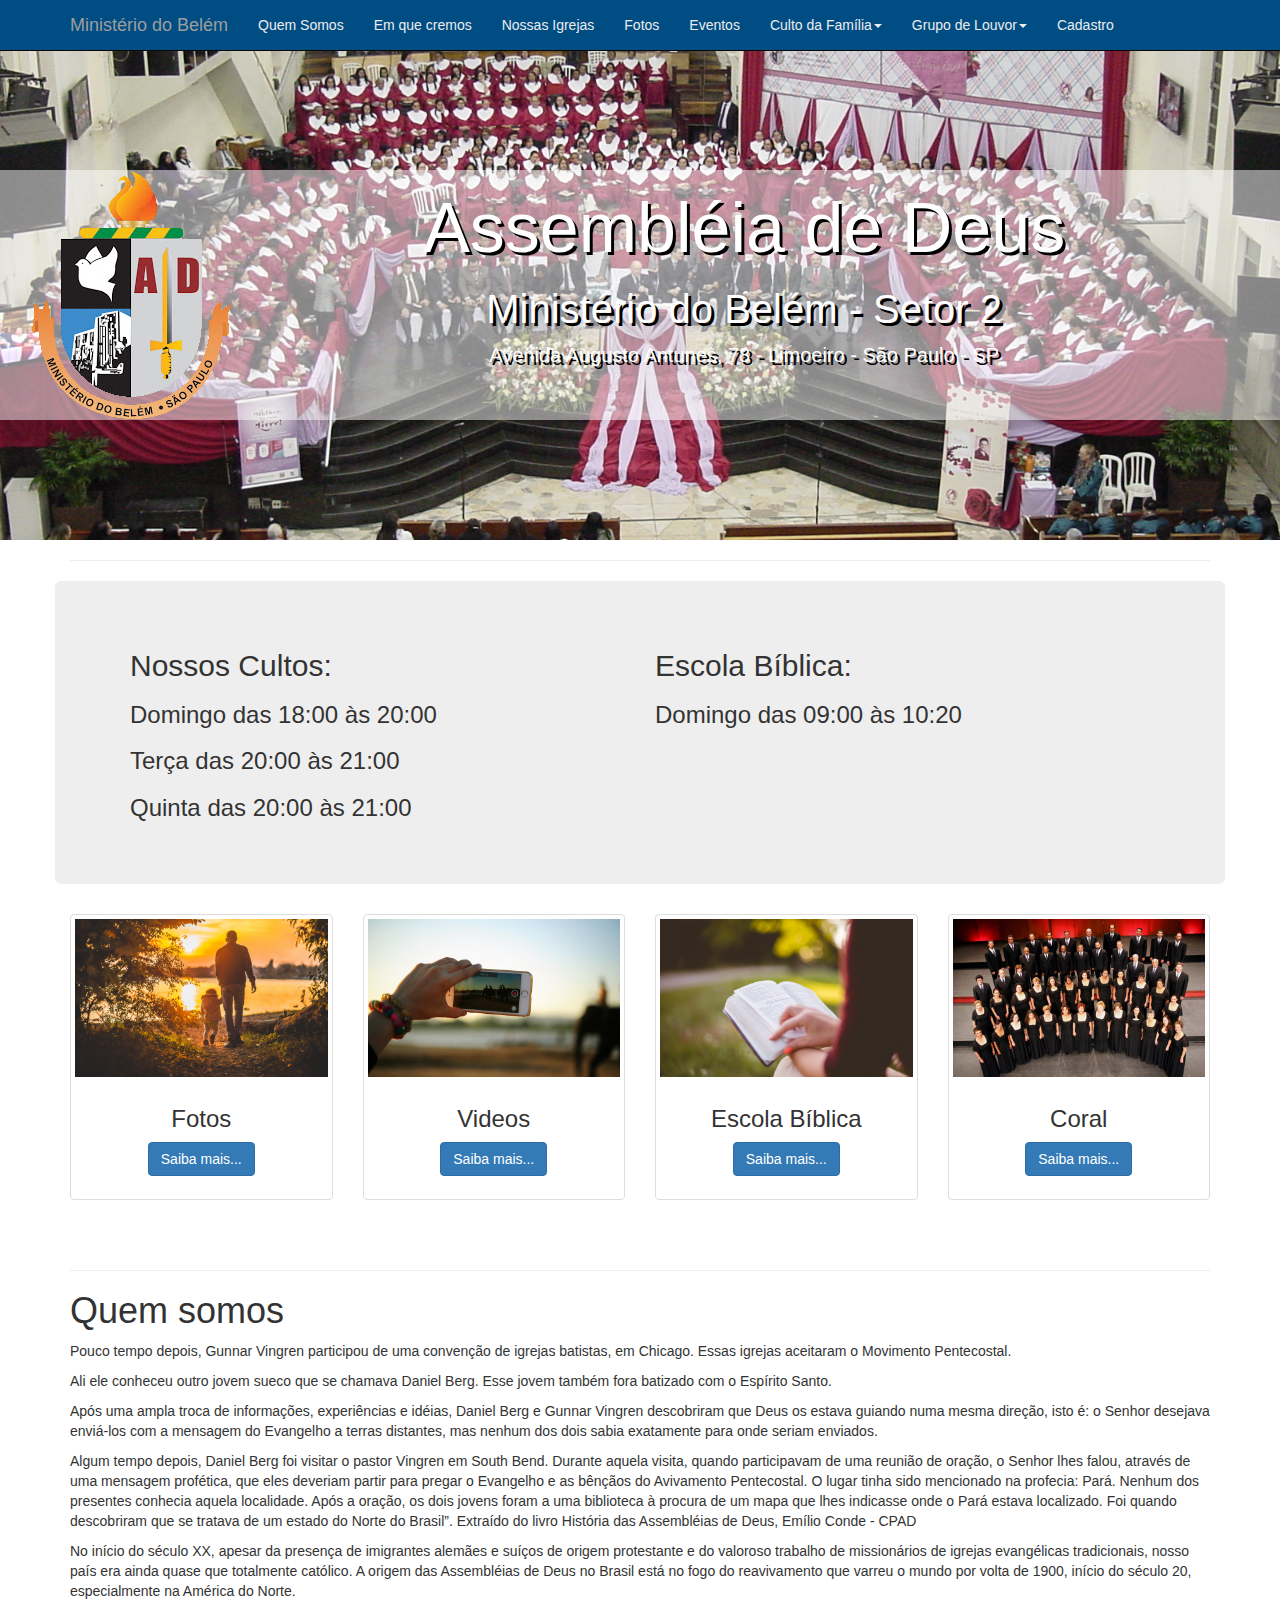
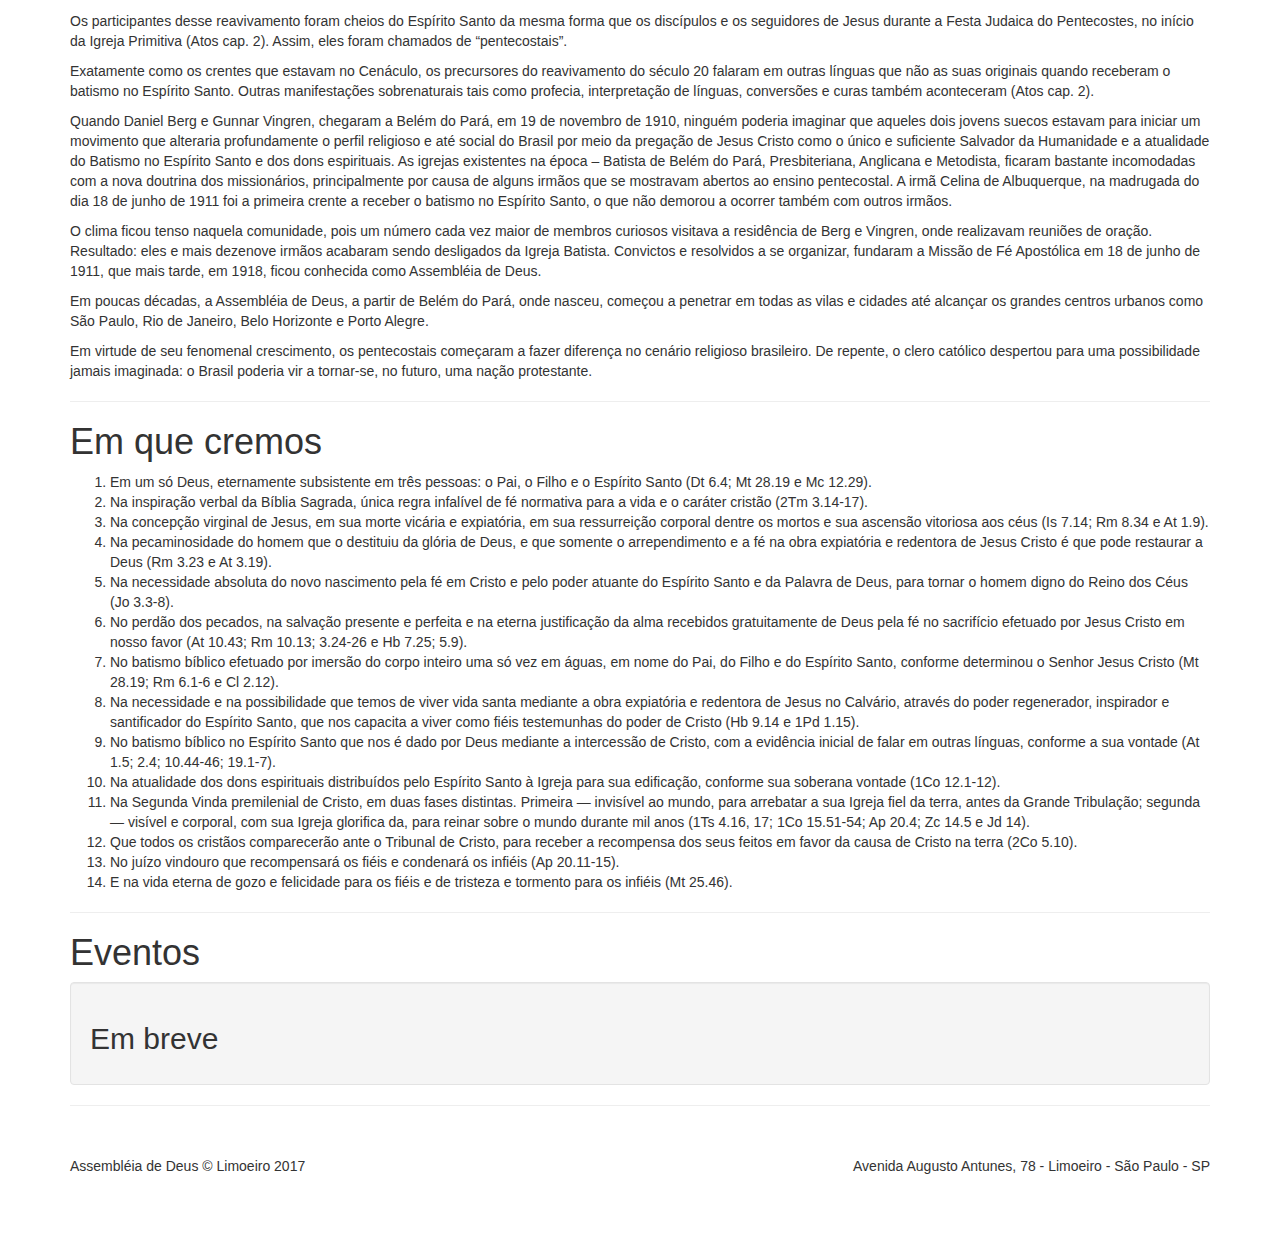
<file: index.html>
<!DOCTYPE html>
<html lang="en">

<head>

    <meta charset="utf-8">
    <meta http-equiv="X-UA-Compatible" content="IE=edge">
    <meta name="viewport" content="width=device-width, initial-scale=1">
    <meta name="description" content="">
    <meta name="author" content="">

    <title>Minis. do Belém|Limoeiro</title>

    <!-- Bootstrap Core CSS -->
    <link href="static/css/bootstrap.min.css" rel="stylesheet">

    <!-- Custom CSS -->
    <link href="static/css/heroic-features.css" rel="stylesheet">
    <!-- Custom CSS -->
    <link href="static/css/one-page-wonder.css" rel="stylesheet">

    <link rel="stylesheet" href="static/css/main.css">
    <!-- HTML5 Shim and Respond.js IE8 support of HTML5 elements and media queries -->
    <!-- WARNING: Respond.js doesn't work if you view the page via file:// -->
    <!--[if lt IE 9]>
        <script src="https://oss.maxcdn.com/libs/html5shiv/3.7.0/html5shiv.js"></script>
        <script src="https://oss.maxcdn.com/libs/respond.js/1.4.2/respond.min.js"></script>
    <![endif]-->

</head>

<body>

    <!-- Navigation -->
    <nav class="navbar navbar-inverse navbar-fixed-top original-blue" role="navigation">
        <div class="container">
            <!-- Brand and toggle get grouped for better mobile display -->
            <div class="navbar-header">
                <button type="button" class="navbar-toggle" data-toggle="collapse" data-target="#bs-example-navbar-collapse-1">
                    <span class="sr-only">Toggle navigation</span>
                    <span class="icon-bar"></span>
                    <span class="icon-bar"></span>
                    <span class="icon-bar"></span>
                </button>
                <a class="navbar-brand" href="#">Ministério do Belém</a>
            </div>
            <!-- Collect the nav links, forms, and other content for toggling -->
            <div class="collapse navbar-collapse" id="bs-example-navbar-collapse-1">
                <ul class="nav navbar-nav">
                    <li>
                        <a href="#quem-somos">Quem Somos</a>
                    </li>
                    <li>
                        <a href="#em-que-cremos">Em que cremos</a>
                    </li>
                    <li>
                        <a href="igrejas.html">Nossas Igrejas</a>
                    </li>
                    <li>
                        <a href="portfolio.html">Fotos</a>
                    </li>
                    <li>
                        <a href="#eventos">Eventos</a>
                    </li>
                    <!-- <li>
                        <a href="#">Escola Bíblica</a>
                    </li> -->
                    <li class="dropdown">
                       <a href="#" class="dropdown-toggle" data-toggle="dropdown">Culto da Família<strong class="caret"></strong></a>
                      <ul class="dropdown-menu">
                          <li>
                              <a href="#">Mensagens Bíblicas</a>
                          </li>
                      </ul>
                    </li>
                    <li class="dropdown">
                       <a href="#" class="dropdown-toggle" data-toggle="dropdown">Grupo de Louvor<strong class="caret"></strong></a>
                      <ul class="dropdown-menu">
                          <li>
                              <a href="#">Coral</a>
                          </li>
                          <li>
                              <a href="#">Orquestra</a>
                          </li>
                          <li>
                              <a href="#">Grupo das Irmãs</a>
                          </li>
                          <li>
                              <a href="#">Mocidade</a>
                          </li>
                          <li>
                              <a href="#">Adolescentes</a>
                          </li>
                      </ul>
                  </li>
                    <li>
                        <a href="https://iead.herokuapp.com/" target="_blank">Cadastro</a>
                    </li>

                </ul>
            </div>
            <!-- /.navbar-collapse -->
        </div>
        <!-- /.container -->
    </nav>

    <!-- Full Width Image Header -->
    <header class="header-image">
        <div class="headline">
            <div class="container my">
              <div class="col-xs-2 col-sm-2 col-md-2 col-lg-2">
                <img src="static/img/logo.png" alt="">
              </div>
              <div>
                <h1>Assembléia de Deus</h1>
                <h2>Ministério do Belém - Setor 2</h2>
                <p>Avenida Augusto Antunes, 78 - Limoeiro - São Paulo - SP</p>
              </div>
            </div>
        </div>
    </header>


    <!-- Page Content -->
    <div class="container">

        <hr>

        <!-- Title -->
        <div class="row jumbotron">
            <div class="col-md-6">
              <h2>Nossos Cultos:</h2>
              <h3>Domingo das 18:00 às 20:00</h3>
              <h3>Terça das 20:00 às 21:00</h3>
              <h3>Quinta das 20:00 às 21:00</p>
            </div>
            <div class="col-md-6">
              <h2>Escola Bíblica:</h2>
              <h3>Domingo das 09:00 às 10:20</h3>
            </div>
        </div>
        <!-- /.row -->

        <!-- Page Features -->
        <div class="row text-center">

            <div class="col-md-3 col-sm-6 hero-feature">
                <div class="thumbnail">
                    <a href="portfolio.html"><img src="static/img/pexels-photo.jpg" alt=""></a>
                    <div class="caption">
                        <h3>Fotos</h3>
                        <p>
                            <a href="portfolio.html" class="btn btn-primary">Saiba mais...</a>
                        </p>
                    </div>
                </div>
            </div>

            <div class="col-md-3 col-sm-6 hero-feature">
                <div class="thumbnail">
                    <a href=""><img src="static/img/pexels-video.jpeg" alt=""></a>
                    <div class="caption">
                        <h3>Videos</h3>
                        <p>
                            <a href="#" class="btn btn-primary">Saiba mais...</a>
                        </p>
                    </div>
                </div>
            </div>

            <div class="col-md-3 col-sm-6 hero-feature">
                <div class="thumbnail">
                    <a href=""><img src="static/img/pexels-bible.jpeg" alt=""></a>
                    <div class="caption">
                        <h3>Escola Bíblica</h3>
                        <p>
                            <a href="#" class="btn btn-primary">Saiba mais...</a>
                        </p>
                    </div>
                </div>
            </div>

            <div class="col-md-3 col-sm-6 hero-feature">
                <div class="thumbnail">
                    <a href=""><img src="static/img/coral-lirico.jpg" alt=""></a>
                    <div class="caption">
                        <h3>Coral</h3>
                        <p>
                            <a href="#" class="btn btn-primary">Saiba mais...</a>
                        </p>
                    </div>
                </div>
            </div>

        </div>
        <!-- /.row -->

        <hr>

        <!-- Quem somos -->
        <div id="quem-somos">
            <h1>Quem somos</h1>
            <!-- <h1>Veja nossas outras igrejas ENDEREÇO</h1> -->
            <p>Pouco tempo depois, Gunnar Vingren participou de uma convenção de igrejas batistas, em Chicago. Essas igrejas aceitaram o Movimento Pentecostal.</p>
            <p>Ali ele conheceu outro jovem sueco que se chamava Daniel Berg. Esse jovem também fora batizado com o Espírito Santo.
            </p>
            <p>Após uma ampla troca de informações, experiências e idéias, Daniel Berg e Gunnar Vingren descobriram que Deus os estava guiando numa mesma direção, isto é: o Senhor desejava enviá-los com a mensagem do Evangelho a terras distantes, mas nenhum dos dois sabia exatamente para onde seriam enviados.</p>
            <p>Algum tempo depois, Daniel Berg foi visitar o pastor Vingren em South Bend. Durante aquela visita, quando participavam de uma reunião de oração, o Senhor lhes falou, através de uma mensagem profética, que eles deveriam partir para pregar o Evangelho e as bênçãos do Avivamento Pentecostal. O lugar tinha sido mencionado na profecia: Pará. Nenhum dos presentes conhecia aquela localidade. Após a oração, os dois jovens foram a uma biblioteca à procura de um mapa que lhes indicasse onde o Pará estava localizado. Foi quando descobriram que se tratava de um estado do Norte do Brasil”. Extraído do livro História das Assembléias de Deus, Emílio Conde - CPAD</p>
            <p>No início do século XX, apesar da presença de imigrantes alemães e suíços de origem protestante e do valoroso trabalho de missionários de igrejas evangélicas tradicionais, nosso país era ainda quase que totalmente católico.
            A origem das Assembléias de Deus no Brasil está no fogo do reavivamento que varreu o mundo por volta de 1900, início do século 20, especialmente na América do Norte.</p>
            <p>Os participantes desse reavivamento foram cheios do Espírito Santo da mesma forma que os discípulos e os seguidores de Jesus durante a Festa Judaica do Pentecostes, no início da Igreja Primitiva (Atos cap. 2). Assim, eles foram chamados de “pentecostais”.</p>
            <p>Exatamente como os crentes que estavam no Cenáculo, os precursores do reavivamento do século 20 falaram em outras línguas que não as suas originais quando receberam o batismo no Espírito Santo. Outras manifestações sobrenaturais tais como profecia, interpretação de línguas, conversões e curas também aconteceram (Atos cap. 2).</p>
            <p>Quando Daniel Berg e Gunnar Vingren, chegaram a Belém do Pará, em 19 de novembro de 1910, ninguém poderia imaginar que aqueles dois jovens suecos estavam para iniciar um movimento que alteraria profundamente o perfil religioso e até social do Brasil por meio da pregação de Jesus Cristo como o único e suficiente Salvador da Humanidade e a atualidade do Batismo no Espírito Santo e dos dons espirituais. As igrejas existentes na época – Batista de Belém do Pará, Presbiteriana, Anglicana e Metodista, ficaram bastante incomodadas com a nova doutrina dos missionários, principalmente por causa de alguns irmãos que se mostravam abertos ao ensino pentecostal. A irmã Celina de Albuquerque, na madrugada do dia 18 de junho de 1911 foi a primeira crente a receber o batismo no Espírito Santo, o que não demorou a ocorrer também com outros irmãos.</p>
            <p>O clima ficou tenso naquela comunidade, pois um número cada vez maior de membros curiosos visitava a residência de Berg e Vingren, onde realizavam reuniões de oração. Resultado: eles e mais dezenove irmãos acabaram sendo desligados da Igreja Batista. Convictos e resolvidos a se organizar, fundaram a Missão de Fé Apostólica em 18 de junho de 1911, que mais tarde, em 1918, ficou conhecida como Assembléia de Deus.</p>
            <p>Em poucas décadas, a Assembléia de Deus, a partir de Belém do Pará, onde nasceu, começou a penetrar em todas as vilas e cidades até alcançar os grandes centros urbanos como São Paulo, Rio de Janeiro, Belo Horizonte e Porto Alegre.</p>
            <p>Em virtude de seu fenomenal crescimento, os pentecostais começaram a fazer diferença no cenário religioso brasileiro. De repente, o clero católico despertou para uma possibilidade jamais imaginada: o Brasil poderia vir a tornar-se, no futuro, uma nação protestante.</p>
        </div>

        <hr>

        <!-- Em que cremos -->
        <div id="em-que-cremos">
            <h1>Em que cremos</h1>
            <ol>
                <li>Em um só Deus, eternamente subsistente em três pessoas: o Pai, o Filho e o Espírito Santo (Dt 6.4; Mt 28.19 e Mc 12.29).</li>
                <li>Na inspiração verbal da Bíblia Sagrada, única regra infalível de fé normativa para a vida e o caráter cristão (2Tm 3.14-17).</li>
                <li>Na concepção virginal de Jesus, em sua morte vicária e expiatória, em sua ressurreição corporal dentre os mortos e sua ascensão vitoriosa aos céus (Is 7.14; Rm 8.34 e At 1.9).</li>
                <li>Na pecaminosidade do homem que o destituiu da glória de Deus, e que somente o arrependimento e a fé na obra expiatória e redentora de Jesus Cristo é que pode restaurar a Deus (Rm 3.23 e At 3.19).</li>
                <li>Na necessidade absoluta do novo nascimento pela fé em Cristo e pelo poder atuante do Espírito Santo e da Palavra de Deus, para tornar o homem digno do Reino dos Céus (Jo 3.3-8).</li>
                <li>No perdão dos pecados, na salvação presente e perfeita e na eterna justificação da alma recebidos gratuitamente de Deus pela fé no sacrifício efetuado por Jesus Cristo em nosso favor (At 10.43; Rm 10.13; 3.24-26 e Hb 7.25; 5.9).</li>
                <li>No batismo bíblico efetuado por imersão do corpo inteiro uma só vez em águas, em nome do Pai, do Filho e do Espírito Santo, conforme determinou o Senhor Jesus Cristo (Mt 28.19; Rm 6.1-6 e Cl 2.12).</li>
                <li>Na necessidade e na possibilidade que temos de viver vida santa mediante a obra expiatória e redentora de Jesus no Calvário, através do poder regenerador, inspirador e santificador do Espírito Santo, que nos capacita a viver como fiéis testemunhas do poder de Cristo (Hb 9.14 e 1Pd 1.15).</li>
                <li>No batismo bíblico no Espírito Santo que nos é dado por Deus mediante a intercessão de Cristo, com a evidência inicial de falar em outras línguas, conforme a sua vontade (At 1.5; 2.4; 10.44-46; 19.1-7).</li>
                <li>Na atualidade dos dons espirituais distribuídos pelo Espírito Santo à Igreja para sua edificação, conforme sua soberana vontade (1Co 12.1-12).</li>
                <li>Na Segunda Vinda premilenial de Cristo, em duas fases distintas. Primeira — invisível ao mundo, para arrebatar a sua Igreja fiel da terra, antes da Grande Tribulação; segunda — visível e corporal, com sua Igreja glorifica da, para reinar sobre o mundo durante mil anos (1Ts 4.16, 17; 1Co 15.51-54; Ap 20.4; Zc 14.5 e Jd 14).</li>
                <li>Que todos os cristãos comparecerão ante o Tribunal de Cristo, para receber a recompensa dos seus feitos em favor da causa de Cristo na terra (2Co 5.10).</li>
                <li>No juízo vindouro que recompensará os fiéis e condenará os infiéis (Ap 20.11-15).</li>
                <li>E na vida eterna de gozo e felicidade para os fiéis e de tristeza e tormento para os infiéis (Mt 25.46).</li>
            </ol>
        </div>

        <hr>

        <h1>Eventos</h1>

        <div id="eventos" class="well">
            <div class="row">
                <div class="col-md-12">
                    <h2>Em breve</h2>
                    <!-- <h2>Maio</h2>
                                        <span class="pull-right">Quinta, 18/05/17</span>
                                        <h3>Os Perigos Digitais</h3>
                                        <p><b>Local:</b> Sede</p>
                                        <p><b>Horário:</b> 20:00</p>
                    
                                        <hr>
                    
                                        <span class="pull-right">Sexta, 19/05/17</span>
                                        <h3>Relacionamento Pais e Filhos</h3>
                                        <p><b>Local:</b> Sede</p>
                                        <p><b>Horário:</b> 20:00</p>
                    
                                        <hr>
                    
                                        <span class="pull-right">Sábado, 20/05/17</span>
                                        <h3>O Casamento na Pós Modernidade - Jantar com os Casais</h3>
                                        <p><b>Local:</b> Hotel Matiz - Guarulhos</p>
                                        <p><b>Investimento:</b> R$ 180,00 o casal, em até 3x de R$ 60,00</p> -->
                </div>
            </div>

            <!-- <hr>
            
            <div class="row">
                <div class="col-md-12">
                    <h2>Abril</h2>
                    <span class="pull-right">02/04/17</span>
                    <p>Aqui nós teremos um evento em breve.</p>
                </div>
            </div> -->
        </div>

        <hr>

        <!-- Footer -->
        <footer>
            <div class="row">
                <div class="col-lg-12">
                    <p class="pull-right">Avenida Augusto Antunes, 78 - Limoeiro - São Paulo - SP</p>
                    <p>Assembléia de Deus &copy; Limoeiro 2017</p>
                </div>
            </div>
        </footer>

    </div>
    <!-- /.container -->

    <!-- jQuery -->
    <script src="static/js/jquery.js"></script>

    <!-- Bootstrap Core JavaScript -->
    <script src="static/js/bootstrap.min.js"></script>

</body>

</html>
</file>
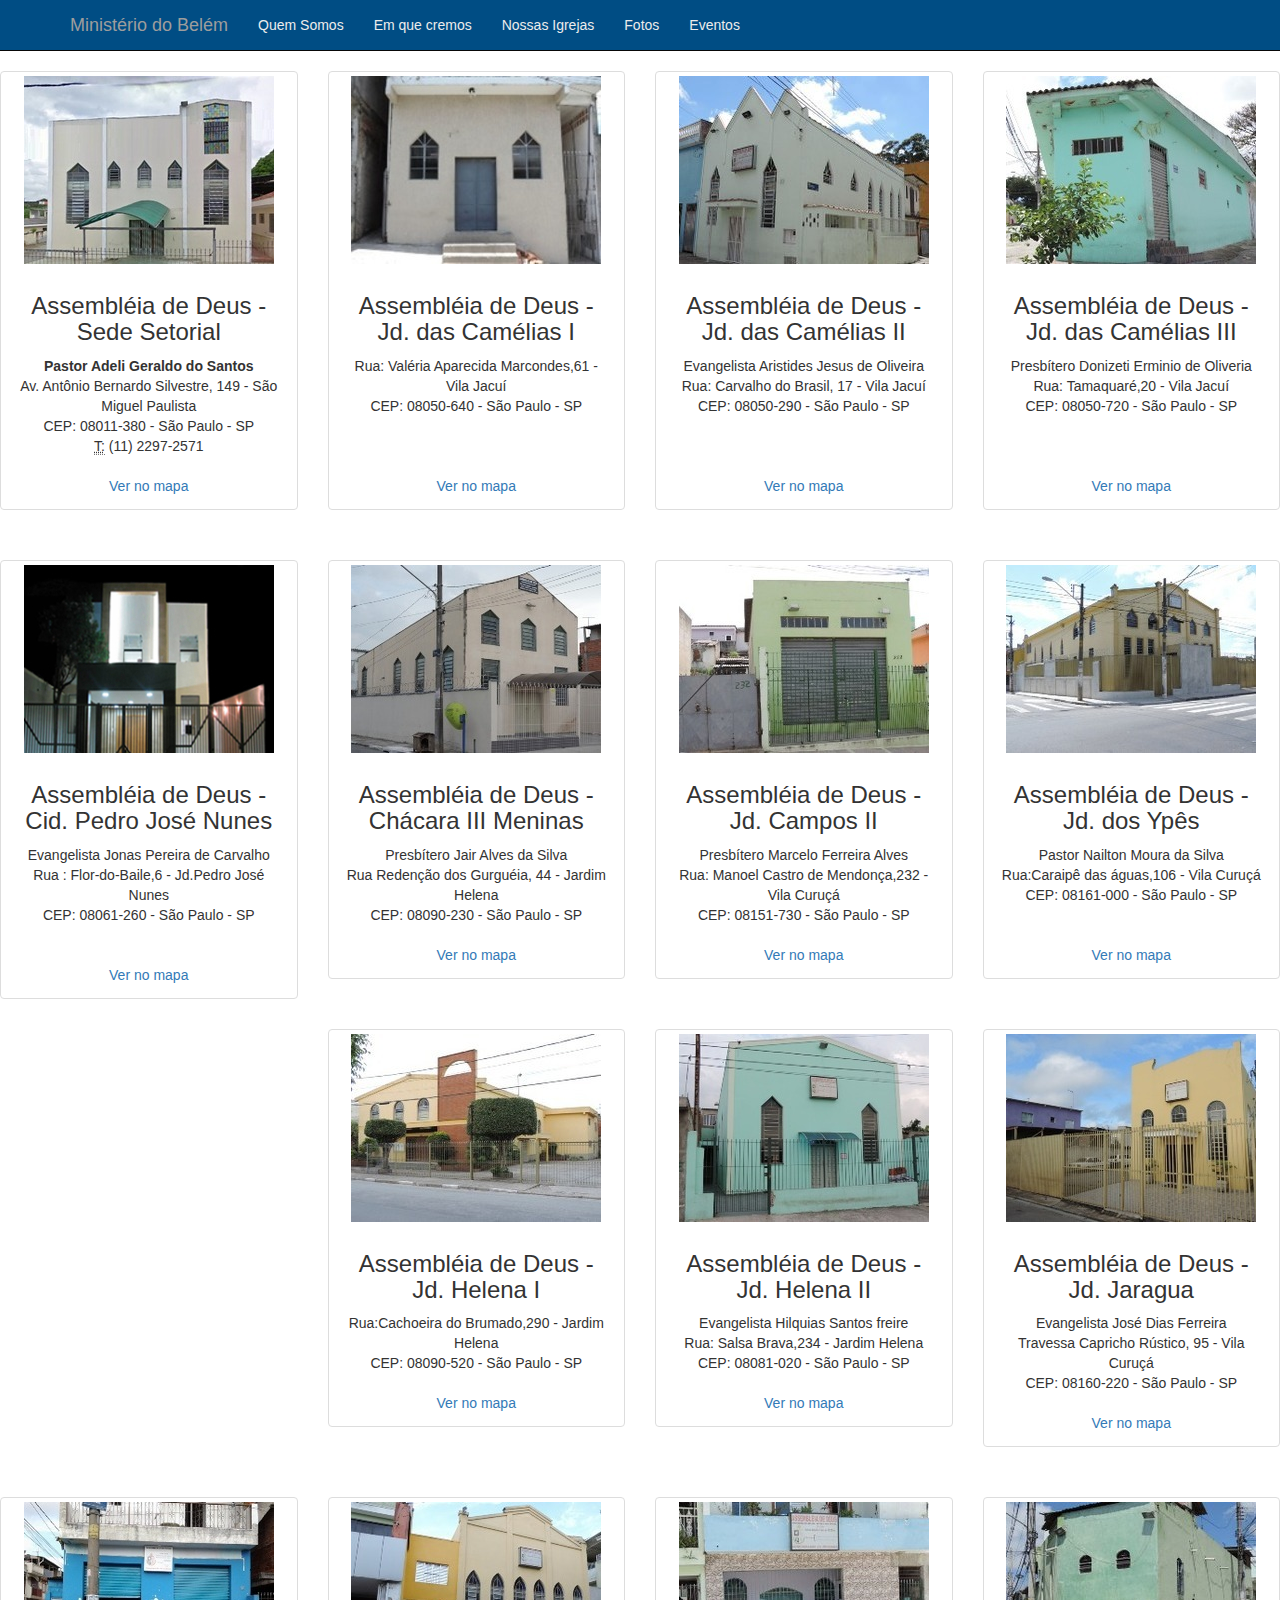
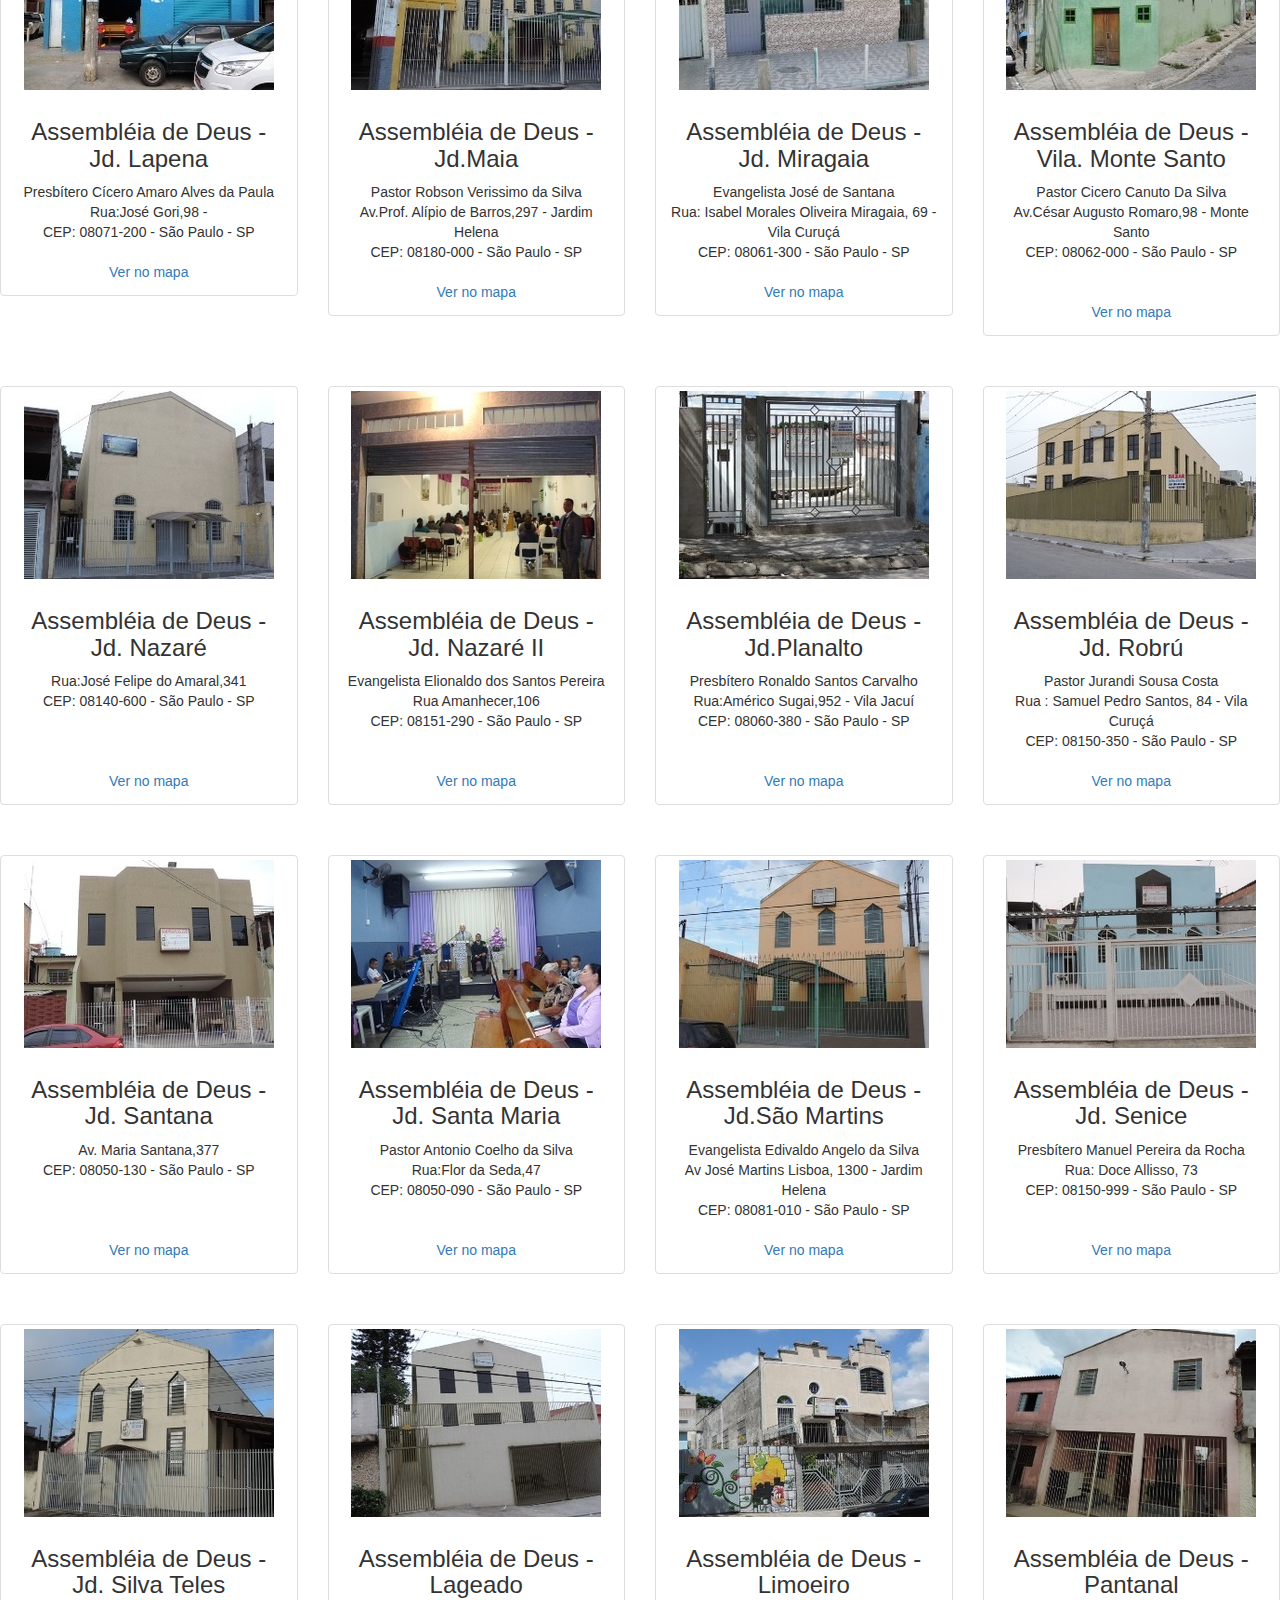
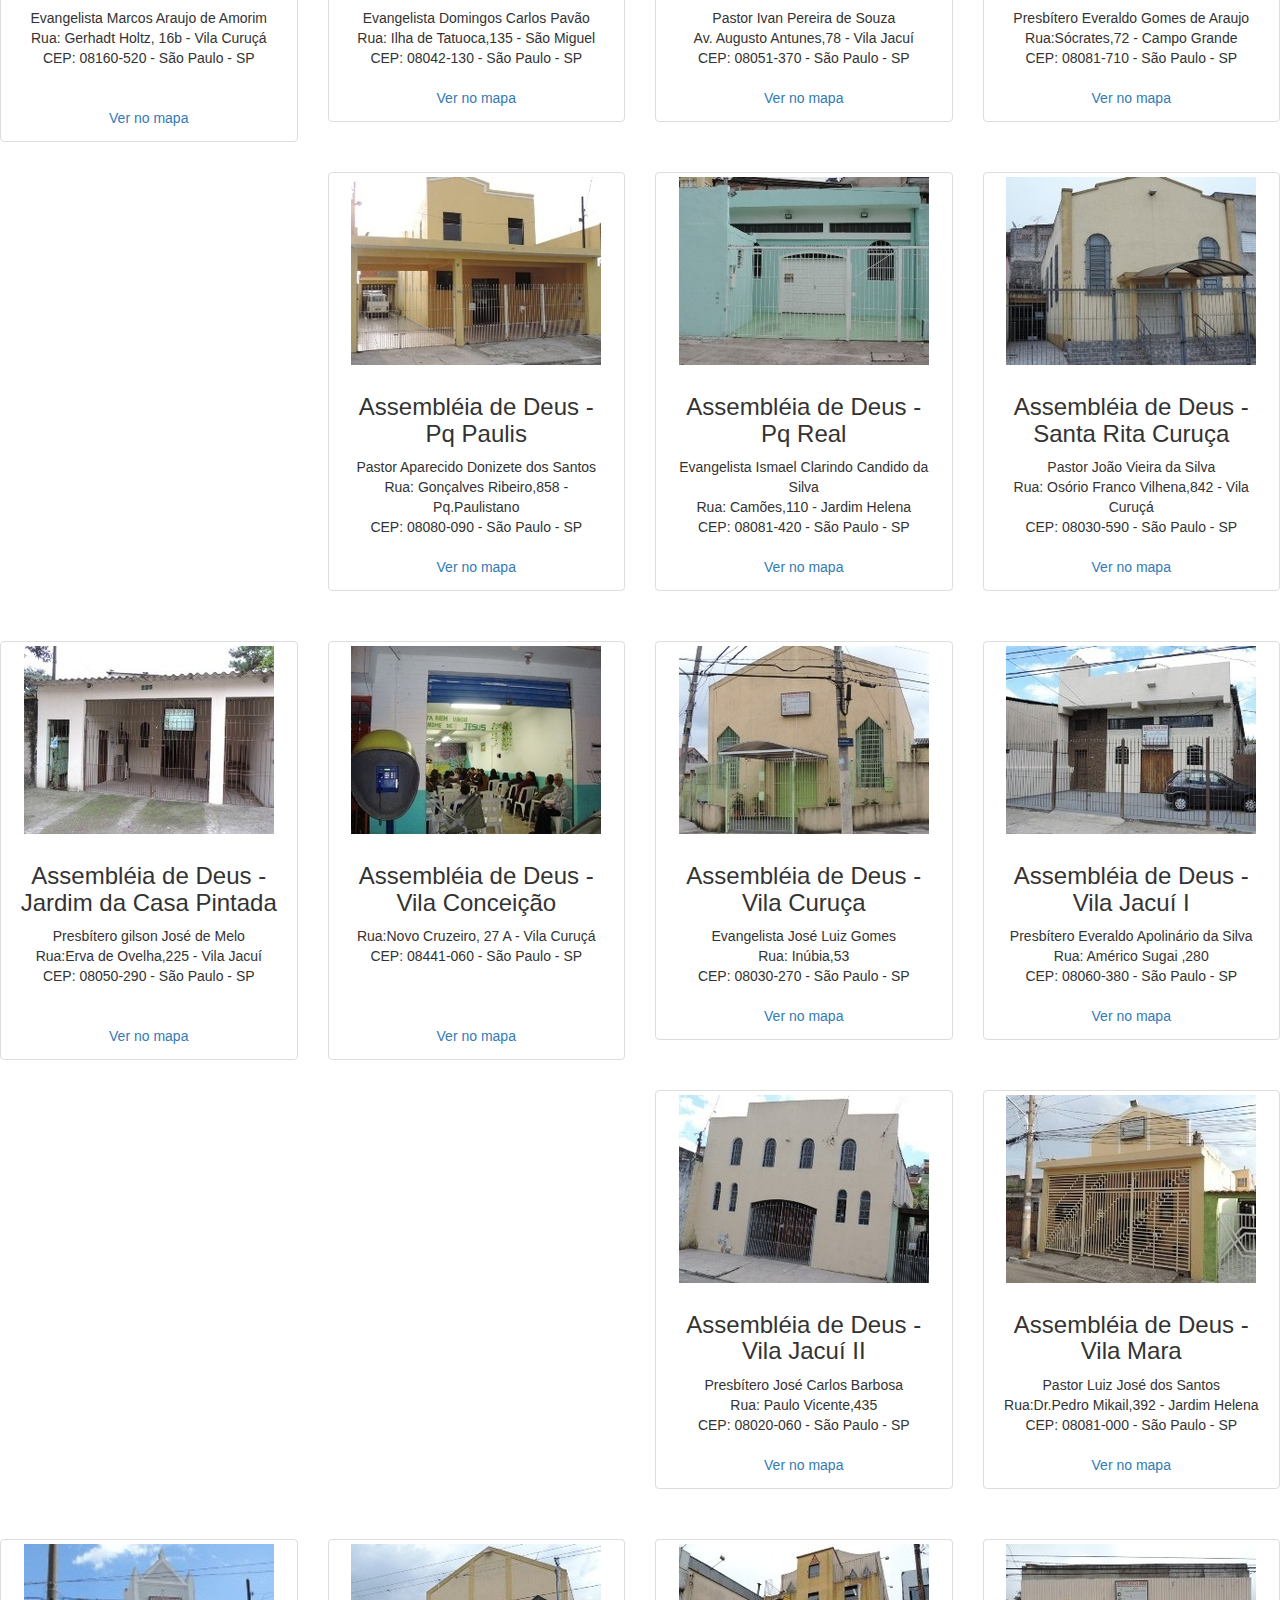
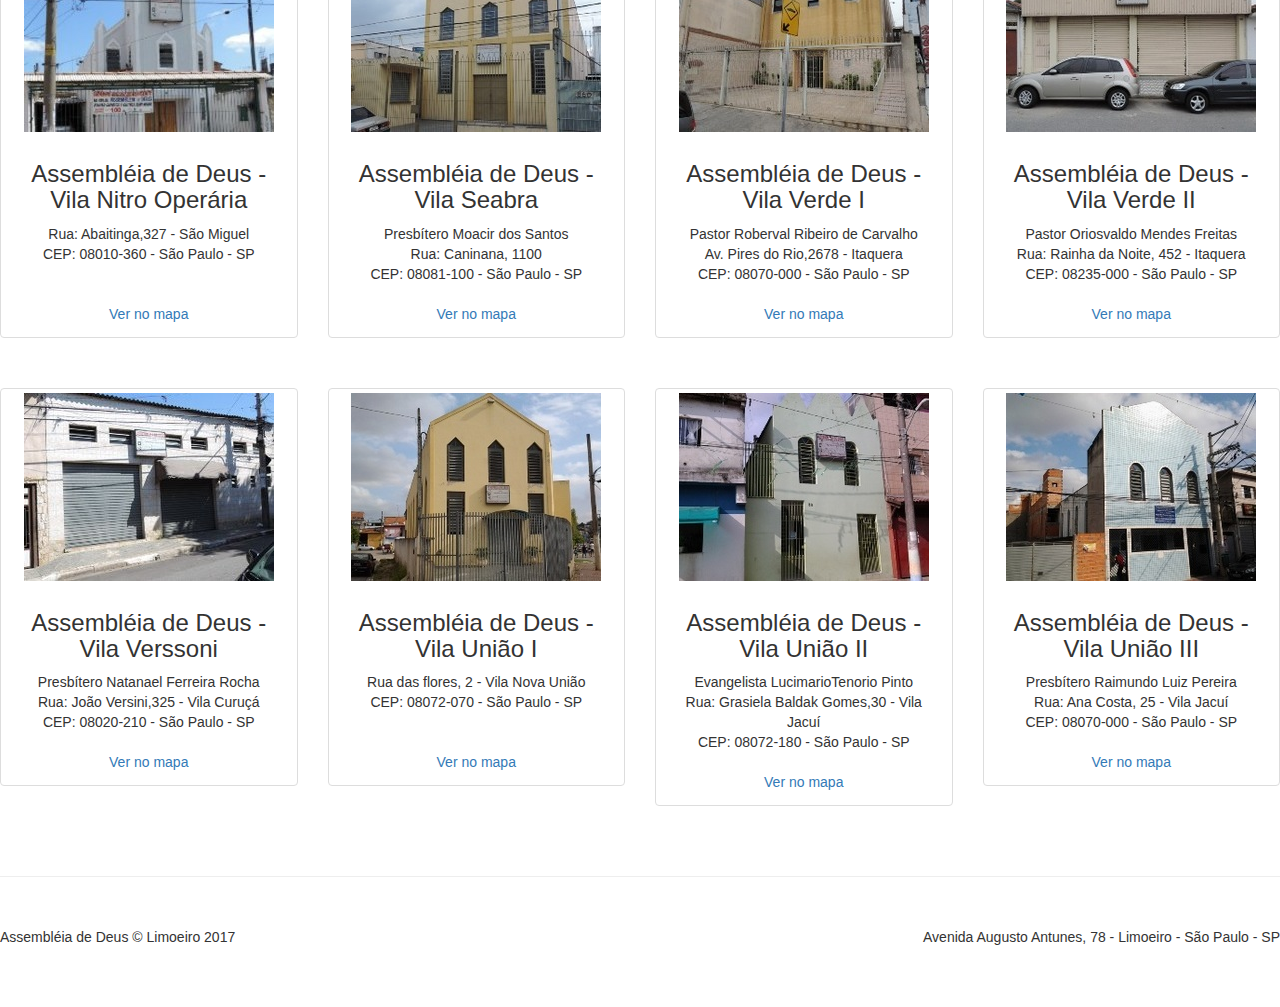
<file: igrejas.html>
<!DOCTYPE html>
<html lang="en">

<head>

    <meta charset="utf-8">
    <meta http-equiv="X-UA-Compatible" content="IE=edge">
    <meta name="viewport" content="width=device-width, initial-scale=1">
    <meta name="description" content="">
    <meta name="author" content="">

    <title>Minis. do Belém|Limoeiro</title>

    <!-- Bootstrap Core CSS -->
    <link href="static/css/bootstrap.min.css" rel="stylesheet">

    <!-- Custom CSS -->
    <link href="static/css/heroic-features.css" rel="stylesheet">
    <!-- Custom CSS -->
    <link href="static/css/one-page-wonder.css" rel="stylesheet">

    <link rel="stylesheet" href="static/css/main.css">
    <!-- HTML5 Shim and Respond.js IE8 support of HTML5 elements and media queries -->
    <!-- WARNING: Respond.js doesn't work if you view the page via file:// -->
    <!--[if lt IE 9]>
        <script src="https://oss.maxcdn.com/libs/html5shiv/3.7.0/html5shiv.js"></script>
        <script src="https://oss.maxcdn.com/libs/respond.js/1.4.2/respond.min.js"></script>
    <![endif]-->

</head>

<body>

    <!-- Navigation -->
    <nav class="navbar navbar-inverse navbar-fixed-top original-blue" role="navigation">
        <div class="container">
            <!-- Brand and toggle get grouped for better mobile display -->
            <div class="navbar-header">
                <button type="button" class="navbar-toggle" data-toggle="collapse" data-target="#bs-example-navbar-collapse-1">
                    <span class="sr-only">Toggle navigation</span>
                    <span class="icon-bar"></span>
                    <span class="icon-bar"></span>
                    <span class="icon-bar"></span>
                </button>
                <a class="navbar-brand" href="index.html">Ministério do Belém</a>
            </div>
            <!-- Collect the nav links, forms, and other content for toggling -->
            <div class="collapse navbar-collapse" id="bs-example-navbar-collapse-1">
                <ul class="nav navbar-nav">
                    <li>
                        <a href="index.html#quem-somos">Quem Somos</a>
                    </li>
                    <li>
                        <a href="index.html#em-que-cremos">Em que cremos</a>
                    </li>
                    <li>
                        <a href="#">Nossas Igrejas</a>
                    </li>
                    <li>
                        <a href="portfolio.html">Fotos</a>
                    </li>
                    <li>
                        <a href="index.html#eventos">Eventos</a>
                    </li>
                    <!-- <li>
                        <a href="#">Escola Bíblica</a>
                    </li> -->
                    <!-- <li class="dropdown">
                       <a href="#" class="dropdown-toggle" data-toggle="dropdown">Culto da Família<strong class="caret"></strong></a>
                      <ul class="dropdown-menu">
                          <li>
                              <a href="#">Mensagens Bíblicas</a>
                          </li>
                      </ul>
                    </li>
                    <li class="dropdown">
                       <a href="#" class="dropdown-toggle" data-toggle="dropdown">Grupo de Louvor<strong class="caret"></strong></a>
                      <ul class="dropdown-menu">
                          <li>
                              <a href="#">Coral</a>
                          </li>
                          <li>
                              <a href="#">Orquestra</a>
                          </li>
                          <li>
                              <a href="#">Grupo das Irmãs</a>
                          </li>
                          <li>
                              <a href="#">Mocidade</a>
                          </li>
                          <li>
                              <a href="#">Adolescentes</a>
                          </li>
                      </ul>
                  </li> -->

                </ul>
            </div>
            <!-- /.navbar-collapse -->
        </div>
        <!-- /.container -->
    </nav>

    <hr>

  <!-- Nossas Igrejas -->
  <div class="row text-center">

    <div class="col-md-3 col-sm-6 hero-feature">
        <div class="thumbnail">
            <img src="static/img/thumbs/igrejas/00_sede_setorial.jpg" alt="">
            <div class="caption">
                <h3>Assembléia de Deus - Sede Setorial</h3>
                <address>
                  <strong>Pastor Adeli Geraldo do Santos</strong><br />
                  Av. Antônio Bernardo Silvestre, 149 - São Miguel Paulista<br />
                  CEP: 08011-380 - São Paulo - SP<br />
                  <abbr title="Phone">T:</abbr> (11) 2297-2571
                </address>
                <a href="http://maps.google.com.br/maps?f=q&source=s_q&hl=pt-BR&q=Av.+Ant&#195;&#180;nio+Bernardo+Silvestre,+149+-+S&#195;&#163;o+Miguel,+S&#195;&#163;o+Paulo+-+SP,+08011-390&ie=UTF8&cd=1&geocode=FRhzmf4d4FI7_Q&split=0&sll=-14.179186,-50.449219&sspn=44.419463,47.900391&ll=-23.497373,-46.443801&spn=0.009564,0.013733&z=16&iwloc=addr" target="_blank">Ver no mapa</a>
            </div>
        </div>
    </div>

<!-- aqui -->

<div class="col-md-3 col-sm-6 hero-feature">
        <div class="thumbnail">
            <img src="static/img/thumbs/igrejas/01_jd_das_camelias1.jpg" alt="">
            <div class="caption">
              <h3>Assembléia de Deus - Jd. das Camélias I</h3>
<address>Rua: Valéria Aparecida Marcondes,61  - Vila Jacuí <br />
CEP: 08050-640 - São Paulo - SP
<br>
<br>
<br>
</address>
<a href="http://maps.google.com.br/maps?f=q&source=s_q&hl=pt-BR&q=R.+Val%C3%A9ria+Aparecida+Marcondes,+61+-+Vila+Jacu%C3%AD,+S%C3%A3o+Paulo+-+SP,+08050-640&sll=-23.497944,-46.419983&sspn=0.008934,0.013561&ie=UTF8&cd=1&geocode=FYY9mf4d_AQ7_Q&split=0&ll=-23.510773,-46.463757&spn=0.008933,0.013561&z=16&iwloc=addr" target="_blank">Ver no mapa</a>
    </div>
  </div>
</div>

<div class="col-md-3 col-sm-6 hero-feature">
        <div class="thumbnail">
            <img src="static/img/thumbs/igrejas/02_jd_das_camelias2.jpg" alt="">
            <div class="caption">
              <h3>Assembléia de Deus - Jd. das Camélias II</h3>
<address>Evangelista Aristides Jesus de Oliveira<br />
Rua: Carvalho do Brasil, 17 - Vila Jacuí <br />
CEP: 08050-290 - São Paulo - SP
<br>
<br>
<br>
</address>
<a href="http://maps.google.com.br/maps?f=q&source=s_q&hl=pt-BR&geocode=&q=Rua:+Carvalho+do+Brasil,+17&sll=-23.510773,-46.463757&sspn=0.008933,0.013561&ie=UTF8&ll=-23.509868,-46.459787&spn=0.008933,0.013561&z=16&iwloc=addr" target="_blank">Ver no mapa</a>
    </div>
  </div>
</div>

<div class="col-md-3 col-sm-6 hero-feature">
        <div class="thumbnail">
            <img src="static/img/thumbs/igrejas/03_jd_das_camelias3.jpg" alt="">
            <div class="caption">
              <h3>Assembléia de Deus - Jd. das Camélias III</h3>
<address>Presbítero Donizeti Erminio de Oliveria<br />
Rua: Tamaquaré,20 - Vila Jacuí <br />
CEP: 08050-720 - São Paulo - SP
<br>
<br>
<br>
</address>
<a href="http://maps.google.com.br/maps?f=q&source=s_q&hl=pt-BR&geocode=&q=Rua:+Tamaquar%C3%A9,20&sll=-23.509868,-46.459787&sspn=0.008933,0.013561&ie=UTF8&ll=-23.508137,-46.460688&spn=0.008933,0.013561&z=16&iwloc=addr" target="_blank">Ver no mapa</a>
    </div>
  </div>
</div>



<div class="col-md-3 col-sm-6 hero-feature">
        <div class="thumbnail">
            <img src="static/img/thumbs/igrejas/04_cid_pedro_jose_nunes.jpg" alt="">
            <div class="caption">
              <h3>Assembléia de Deus - Cid. Pedro José Nunes</h3>
<address>Evangelista Jonas Pereira de Carvalho<br />
Rua : Flor-do-Baile,6 - Jd.Pedro José Nunes<br />
CEP: 08061-260 - São Paulo - SP
<br>
<br>
</address>
<a href="http://maps.google.com.br/maps?f=q&source=s_q&hl=pt-BR&q=R.+Flor-de-baile,+6+-+Vila+Jacu%C3%AD,+S%C3%A3o+Paulo+-+SP,+08061-260&sll=-23.509849,-46.434402&sspn=0.008933,0.013561&ie=UTF8&cd=1&geocode=FZlimf4dxAI7_Q&split=0&ll=-23.501269,-46.464314&spn=0.008934,0.013561&z=16&iwloc=addr" target="_blank">Ver no mapa</a>
    </div>
  </div>
</div>


<div class="col-md-3 col-sm-6 hero-feature">
        <div class="thumbnail">
            <img src="static/img/thumbs/igrejas/05_chacara_3_meninas.jpg" alt="">
            <div class="caption">
              <h3>Assembléia de Deus - Chácara III Meninas</h3>
<address>Presbítero Jair Alves da Silva<br />
Rua Redenção dos Gurguéia, 44 - Jardim Helena<br />
CEP: 08090-230 - São Paulo - SP
<br>
</address>
<a href="http://maps.google.com.br/maps?f=q&source=s_q&hl=pt-BR&q=R.+Reden&#195;&#167;&#195;&#163;o+do+Gurgu&#195;&#169;ia,+44+-+Jardim+Helena,+S&#195;&#163;o+Paulo+-+SP,+08090-230&sll=-23.497058,-46.443801&sspn=0.008934,0.013561&ie=UTF8&cd=1&geocode=FWbLmf4diI87_Q&split=0&ll=-23.474446,-46.428287&spn=0.008936,0.013561&z=16&iwloc=addr" target="_blank">Ver no mapa</a>
    </div>
  </div>
</div>

<div class="col-md-3 col-sm-6 hero-feature">
        <div class="thumbnail">
            <img src="static/img/thumbs/igrejas/06_jd_campos2.jpg" alt="">
            <div class="caption">
              <h3>Assembléia de Deus - Jd. Campos II</h3>
<address>Presbítero Marcelo Ferreira Alves<br />
Rua: Manoel Castro de Mendonça,232 - Vila Curuçá<br />
CEP: 08151-730 - São Paulo - SP
<br>
</address>
<a href="http://maps.google.com.br/maps?f=q&source=s_q&hl=pt-BR&q=R.+Manuel+Castro+E+Mendon%C3%A7a,+232+-+Vila+Curu%C3%A7%C3%A1,+S%C3%A3o+Paulo+-+SP,+08151-650&sll=-23.517798,-46.453714&sspn=0.01818,0.027466&ie=UTF8&cd=1&geocode=FTBKmf4dqOs7_Q&split=0&ll=-23.506779,-46.404705&spn=0.018182,0.027466&t=p&z=15&iwloc=addr">Ver no mapa</a>
    </div>
  </div>
</div>

<div class="col-md-3 col-sm-6 hero-feature">
        <div class="thumbnail">
            <img src="static/img/thumbs/igrejas/07_jd_dos_ypes.jpg" alt="">
            <div class="caption">
              <h3>Assembléia de Deus - Jd. dos Ypês</h3>
<address>Pastor Nailton Moura da Silva<br />
Rua:Caraipê das águas,106 - Vila Curuçá <br />
CEP: 08161-000 - São Paulo - SP
<br>
<br>
</address>
<a href="http://maps.google.com.br/maps?f=q&source=s_q&hl=pt-BR&geocode=&q=Rua:Caraip%C3%AA+das+%C3%81guas,106&sll=-23.497235,-46.407902&sspn=0.008934,0.013561&ie=UTF8&ll=-23.495996,-46.411207&spn=0.008934,0.013561&z=16&iwloc=addr" target="_blank">Ver no mapa</a>
    </div>
  </div>
</div>

<div class="col-md-3 col-sm-6 hero-feature">
        <div class="thumbnail">
            <img src="static/img/thumbs/igrejas/08_jd_helena1.jpg" alt="">
            <div class="caption">
              <h3>Assembléia de Deus - Jd. Helena I</h3>
<address>Rua:Cachoeira do Brumado,290 - Jardim Helena <br />
CEP: 08090-520 - São Paulo - SP
<br>
</address>
<a href="http://maps.google.com.br/maps?f=q&source=s_q&hl=pt-BR&q=R.+Cachoeira+do+Brumado,+290+-+Jardim+Helena,+S%C3%A3o+Paulo+-+SP,+08090-520&sll=-23.497058,-46.443801&sspn=0.008934,0.013561&ie=UTF8&cd=1&geocode=FYm3mf4dLas7_Q&split=0&ll=-23.479543,-46.421206&spn=0.008935,0.013561&z=16&iwloc=addr" target="_blank">Ver no mapa</a>
    </div>
  </div>
</div>

<div class="col-md-3 col-sm-6 hero-feature">
        <div class="thumbnail">
            <img src="static/img/thumbs/igrejas/09_jd_helena2.jpg" alt="">
            <div class="caption">
              <h3>Assembléia de Deus - Jd. Helena II</h3>
<address>Evangelista Hilquias Santos freire<br />
Rua: Salsa Brava,234 - Jardim Helena <br />
CEP: 08081-020 - São Paulo - SP
<br>
</address>
<a href="http://maps.google.com.br/maps?f=q&source=s_q&hl=pt-BR&geocode=&q=Rua:+Salsa+Brava,234&sll=-23.479543,-46.421206&sspn=0.008935,0.013561&ie=UTF8&ll=-23.479799,-46.41788&spn=0.008935,0.013561&z=16&iwloc=addr" target="_blank">Ver no mapa</a>
    </div>
  </div>
</div>

<div class="col-md-3 col-sm-6 hero-feature">
        <div class="thumbnail">
            <img src="static/img/thumbs/igrejas/10_jd_jaragua.jpg" alt="">
            <div class="caption">
              <h3>Assembléia de Deus - Jd. Jaragua</h3>
<address>Evangelista José Dias Ferreira<br />
Travessa Capricho Rústico, 95 - Vila Curuçá<br />
CEP: 08160-220 - São Paulo - SP
<br>
</address>
<a href="http://maps.google.com.br/maps?f=q&source=s_q&hl=pt-BR&geocode=&q=Travessa+Capricho+R%C3%BAstico,+95+-+Vila+Curu%C3%A7%C3%A1,+S%C3%A3o+Paulo+-+SP,+08160-220&sll=-23.506189,-46.405306&sspn=0.008933,0.013561&ie=UTF8&ll=-23.505067,-46.405113&spn=0.008933,0.013561&z=16&iwloc=addr" target="_blank">Ver no mapa</a>
    </div>
  </div>
</div>

<div class="col-md-3 col-sm-6 hero-feature">
        <div class="thumbnail">
            <img src="static/img/thumbs/igrejas/11_jd_lapena.jpg" alt="">
            <div class="caption">
              <h3>Assembléia de Deus - Jd. Lapena</h3>
<address>Presbítero Cícero Amaro Alves da Paula<br />
Rua:José Gori,98 - <br />
CEP: 08071-200 - São Paulo - SP
<br>
</address>
<a href="http://maps.google.com.br/maps?f=q&source=s_q&hl=pt-BR&geocode=&q=Rua:Caraip%C3%AA+das+%C3%81guas,106&sll=-23.497235,-46.407902&sspn=0.008934,0.013561&ie=UTF8&ll=-23.495996,-46.411207&spn=0.008934,0.013561&z=16&iwloc=addr" target="_blank">Ver no mapa</a>
    </div>
  </div>
</div>

<div class="col-md-3 col-sm-6 hero-feature">
        <div class="thumbnail">
            <img src="static/img/thumbs/igrejas/12_jd_maia.jpg" alt="">
            <div class="caption">
              <h3>Assembléia de Deus - Jd.Maia</h3>
<address>Pastor Robson Verissimo da Silva<br />
Av.Prof. Alípio de Barros,297 - Jardim Helena<br />
CEP: 08180-000 - São Paulo - SP
<br>
</address>
<a href="http://maps.google.com.br/maps?f=q&source=s_q&hl=pt-BR&q=Av.+Prof.+Al%C3%ADpio+de+Barros,+297+-+Jardim+Helena,+S%C3%A3o+Paulo+-+SP,+08180-000&sll=-23.505697,-46.451869&sspn=0.009091,0.013733&ie=UTF8&cd=1&geocode=Fe2Qmf4dwsE7_Q&split=0&ll=-23.489501,-46.415412&spn=0.009092,0.013733&z=16&iwloc=addr" target="_blank">Ver no mapa</a>
    </div>
  </div>
</div>

<div class="col-md-3 col-sm-6 hero-feature">
        <div class="thumbnail">
            <img src="static/img/thumbs/igrejas/13_jd_miragaia.jpg" alt="">
            <div class="caption">
              <h3>Assembléia de Deus - Jd. Miragaia</h3>
<address>Evangelista José de Santana<br />
Rua: Isabel Morales Oliveira Miragaia, 69 - Vila Curuçá <br />
CEP: 08061-300 - São Paulo - SP
<br>
</address>
<a href="http://maps.google.com.br/maps?f=q&source=s_q&hl=pt-BR&geocode=&q=Rua:+Isabel+Morales+Oliveira+Miragaia,+69&sll=-23.486471,-46.410434&sspn=0.009092,0.013733&ie=UTF8&ll=-23.49633,-46.415691&spn=0.009091,0.013733&z=16&iwloc=addr" target="_blank">Ver no mapa</a>
    </div>
  </div>
</div>

<div class="col-md-3 col-sm-6 hero-feature">
        <div class="thumbnail">
            <img src="static/img/thumbs/igrejas/14_vila_monte_santo.jpg" alt="">
            <div class="caption">
              <h3>Assembléia de Deus - Vila. Monte Santo</h3>
<address>Pastor Cicero Canuto Da Silva<br />
Av.César Augusto Romaro,98 - Monte Santo<br />
CEP: 08062-000 - São Paulo - SP
<br>
<br>
</address>
<a href="http://maps.google.com.br/maps?f=q&source=s_q&hl=pt-BR&q=Av.+C%C3%A9sar+Augusto+Romaro,+98+-+Vila+Jacu%C3%AD,+S%C3%A3o+Paulo+-+SP,+08062-000&sll=-23.486372,-46.434553&sspn=0.00862,0.013733&ie=UTF8&cd=1&geocode=FbtJmf4dcNQ6_Q&split=0&ll=-23.507723,-46.476181&spn=0.009091,0.013733&z=16&iwloc=addr" target="_blank">Ver no mapa</a>
    </div>
  </div>
</div>


<div class="col-md-3 col-sm-6 hero-feature">
        <div class="thumbnail">
            <img src="static/img/thumbs/igrejas/15_jd_nazare.jpg" alt="">
            <div class="caption">
              <h3>Assembléia de Deus - Jd. Nazaré</h3>
<address>Rua:José Felipe do Amaral,341<br />
CEP: 08140-600 - São Paulo - SP
<br>
<br>
<br>
</address>
<a href="http://maps.google.com.br/maps?f=q&source=s_q&hl=pt-BR&geocode=&q=R.+Jos%C3%A9+Felipe+Amaral,+341+-+Vila+Curu%C3%A7%C3%A1,+S%C3%A3o+Paulo+-+SP,+08140-600&sll=-23.521575,-46.406722&sspn=0.00909,0.013733&ie=UTF8&ll=-23.521575,-46.406722&spn=0.00909,0.013733&z=16&iwloc=addr" target="_blank">Ver no mapa</a>
    </div>
  </div>
</div>

<div class="col-md-3 col-sm-6 hero-feature">
        <div class="thumbnail">
            <img src="static/img/thumbs/igrejas/16_jd_nazare2.jpg" alt="">
            <div class="caption">
              <h3>Assembléia de Deus - Jd. Nazaré II</h3>
<address>Evangelista Elionaldo dos Santos Pereira<br />
Rua Amanhecer,106  <br />
CEP: 08151-290 - São Paulo - SP
<br>
<br>
</address>
<a href="http://maps.google.com.br/maps?f=q&source=s_q&hl=pt-BR&q=R.+Amanhece+-+Vila+Curu%C3%A7%C3%A1,+S%C3%A3o+Paulo+-+SP,+08151-290&sll=-23.521575,-46.406722&sspn=0.00909,0.013733&ie=UTF8&cd=1&geocode=FQAPmf4dxec7_Q&split=0&ll=-23.522756,-46.40595&spn=0.00909,0.013733&z=16&iwloc=addr" target="_blank">Ver no mapa</a>
    </div>
  </div>
</div>

<div class="col-md-3 col-sm-6 hero-feature">
        <div class="thumbnail">
            <img src="static/img/thumbs/igrejas/17_jd_planalto.jpg" alt="">
            <div class="caption">
              <h3>Assembléia de Deus - Jd.Planalto</h3>
<address>Presbítero Ronaldo Santos Carvalho<br />
Rua:Américo Sugai,952 - Vila Jacuí <br />
CEP: 08060-380 - São Paulo - SP
<br>
<br>
</address>
<a href="http://maps.google.com.br/maps?f=q&source=s_q&hl=pt-BR&q=R.+Am%C3%A9rico+Sugai,+952+-+Vila+Jacu%C3%AD,+S%C3%A3o+Paulo+-+SP,+08060-380&sll=-23.507723,-46.476181&sspn=0.009091,0.013733&ie=UTF8&cd=1&geocode=FaBRmf4dXjM7_Q&split=0&ll=-23.505697,-46.451869&spn=0.009091,0.013733&z=16&iwloc=addr" target="_blank">Ver no mapa</a>
    </div>
  </div>
</div>

<div class="col-md-3 col-sm-6 hero-feature">
        <div class="thumbnail">
            <img src="static/img/thumbs/igrejas/18_jd_robru.jpg" alt="">
            <div class="caption">
              <h3>Assembléia de Deus - Jd. Robrú</h3>
<address>Pastor Jurandi Sousa Costa<br />
Rua :  Samuel Pedro Santos, 84 - Vila Curuçá <br />
CEP: 08150-350 - São Paulo - SP
<br>
</address>
<a href="http://maps.google.com.br/maps?f=q&source=s_q&hl=pt-BR&geocode=&q=Rua+:+Jos%C3%A9+Maria+Alves+de+Deus,+363&sll=-23.507881,-46.418931&sspn=0.009091,0.013733&ie=UTF8&ll=-23.522106,-46.414554&spn=0.00909,0.013733&z=16&iwloc=addr" target="_blank">Ver no mapa</a>
    </div>
  </div>
</div>

<div class="col-md-3 col-sm-6 hero-feature">
        <div class="thumbnail">
            <img src="static/img/thumbs/igrejas/19_jd_santana.jpg" alt="">
            <div class="caption">
              <h3>Assembléia de Deus - Jd. Santana</h3>
<address>Av. Maria Santana,377<br />
CEP: 08050-130 - São Paulo - SP
<br>
<br>
<br>
</address>
<a href="http://maps.google.com.br/maps?f=q&source=s_q&hl=pt-BR&q=Av.+Maria+Santana,+377+-+Vila+Jacu%C3%AD,+S%C3%A3o+Paulo+-+SP,+08040-600&sll=-23.522106,-46.414554&sspn=0.00909,0.013733&ie=UTF8&cd=1&geocode=FbRAmf4dhDE7_Q&split=0&ll=-23.510026,-46.452341&spn=0.009091,0.013733&z=16&iwloc=addr" target="_blank">Ver no mapa</a>
    </div>
  </div>
</div>

<div class="col-md-3 col-sm-6 hero-feature">
        <div class="thumbnail">
            <img src="static/img/thumbs/igrejas/20_jd_santa_maria.jpg" alt="">
            <div class="caption">
              <h3>Assembléia de Deus - Jd. Santa Maria</h3>
<address>Pastor Antonio Coelho da Silva<br />
Rua:Flor da Seda,47  <br />
CEP: 08050-090 - São Paulo - SP
<br>
<br>
</address>
<a href="http://maps.google.com.br/maps?f=q&source=s_q&hl=pt-BR&geocode=&q=Rua:Flor+da+Seda,47&sll=-23.509947,-46.452341&sspn=0.008933,0.013561&ie=UTF8&ll=-23.507901,-46.453371&spn=0.008933,0.013561&z=16&iwloc=addr" target="_blank">Ver no mapa</a>
    </div>
  </div>
</div>

<div class="col-md-3 col-sm-6 hero-feature">
        <div class="thumbnail">
            <img src="static/img/thumbs/igrejas/21_jd_sao_martins.jpg" alt="">
            <div class="caption">
              <h3>Assembléia de Deus - Jd.São Martins</h3>
<address>Evangelista Edivaldo Angelo da Silva<br />
Av José Martins Lisboa, 1300 - Jardim Helena<br />
CEP: 08081-010 - São Paulo - SP
<br>
</address>
<a href="http://maps.google.com.br/maps?f=q&source=s_q&hl=pt-BR&q=R.+da+Goiabeira+Serrana,+435+-+Jardim+Helena,+S%C3%A3o+Paulo+-+SP,+08081-560&sll=-23.507901,-46.453371&sspn=0.008933,0.013561&ie=UTF8&cd=1&geocode=FTqymf4dm8k7_Q&split=0&ll=-23.480901,-46.413417&spn=0.008935,0.013561&z=16&iwloc=addr" target="_blank">Ver no mapa</a>
    </div>
  </div>
</div>

<div class="col-md-3 col-sm-6 hero-feature">
        <div class="thumbnail">
            <img src="static/img/thumbs/igrejas/22_jd_senice.jpg" alt="">
            <div class="caption">
            <h3>Assembléia de Deus - Jd. Senice</h3>
<address>Presbítero Manuel Pereira da Rocha<br />
Rua: Doce Allisso, 73<br />
CEP: 08150-999 - São Paulo - SP
<br>
<br>
</address>
<a href="http://maps.google.com.br/maps?f=q&source=s_q&hl=pt-BR&q=R.+Val%C3%A9ria+Aparecida+Marcondes,+61+-+Vila+Jacu%C3%AD,+S%C3%A3o+Paulo+-+SP,+08050-640&sll=-23.497944,-46.419983&sspn=0.008934,0.013561&ie=UTF8&cd=1&geocode=FYY9mf4d_AQ7_Q&split=0&ll=-23.510773,-46.463757&spn=0.008933,0.013561&z=16&iwloc=addr" target="_blank">Ver no mapa</a>
    </div>
  </div>
</div>

<div class="col-md-3 col-sm-6 hero-feature">
        <div class="thumbnail">
            <img src="static/img/thumbs/igrejas/23_jd_silva_teles.jpg" alt="">
            <div class="caption">
            <h3>Assembléia de Deus - Jd. Silva Teles</h3>
<address>Evangelista Marcos Araujo de Amorim<br />
Rua: Gerhadt Holtz, 16b - Vila Curuçá <br />
CEP: 08160-520 - São Paulo - SP
<br>
<br>
</address>
<a href="http://maps.google.com.br/maps?f=q&source=s_q&hl=pt-BR&q=R.+Eurides+Fernandes+do+Nascimento,+207+-+Vila+Curu%C3%A7%C3%A1,+S%C3%A3o+Paulo+-+SP,+08160-540&sll=-23.507901,-46.453371&sspn=0.008933,0.013561&ie=UTF8&cd=1&geocode=FWlymf4dJt87_Q&split=0&ll=-23.497235,-46.407902&spn=0.008934,0.013561&z=16&iwloc=addr" target="_blank">Ver no mapa</a>
    </div>
  </div>
</div>

<div class="col-md-3 col-sm-6 hero-feature">
        <div class="thumbnail">
            <img src="static/img/thumbs/igrejas/24_lageado.jpg" alt="">
            <div class="caption">
              <h3>Assembléia de Deus - Lageado</h3>
<address>Evangelista Domingos Carlos Pavão<br />
Rua: Ilha de Tatuoca,135  - São Miguel <br />
CEP: 08042-130 - São Paulo - SP
<br>
</address>
<a href="http://maps.google.com.br/maps?f=q&source=s_q&hl=pt-BR&geocode=&q=R.+Ilha+de+Tatuoca,+135+-+S%C3%A3o+Miguel,+S%C3%A3o+Paulo+-+SP,+08042-130&sll=-23.508038,-46.438437&sspn=0.008933,0.013561&ie=UTF8&ll=-23.508019,-46.438479&spn=0.008933,0.013561&z=16&iwloc=addr" target="_blank">Ver no mapa</a>
    </div>
  </div>
</div>

<div class="col-md-3 col-sm-6 hero-feature">
        <div class="thumbnail">
            <img src="static/img/thumbs/igrejas/25_limoeiro.jpg" alt="">
            <div class="caption">
              <h3>Assembléia de Deus - Limoeiro</h3>
<address>Pastor Ivan Pereira de Souza<br />
Av. Augusto Antunes,78 - Vila Jacuí<br />
CEP: 08051-370 - São Paulo - SP
<br>
</address>
<a href="http://maps.google.com.br/maps?f=q&source=s_q&hl=pt-BR&q=Av.+Augusto+Antunes,+78+-+Vila+Jacu%C3%AD,+S%C3%A3o+Paulo+-+SP,+08051-370&sll=-23.508019,-46.438479&sspn=0.008933,0.013561&ie=UTF8&cd=1&geocode=FaFKmf4d5_I6_Q&split=0&ll=-23.507409,-46.46837&spn=0.008933,0.013561&z=16&iwloc=addr" target="_blank">Ver no mapa</a>
    </div>
  </div>
</div>

<div class="col-md-3 col-sm-6 hero-feature">
        <div class="thumbnail">
            <img src="static/img/thumbs/igrejas/26_pantanal.jpg" alt="">
            <div class="caption">
              <h3>Assembléia de Deus - Pantanal</h3>
<address>Presbítero Everaldo Gomes de Araujo<br />
Rua:Sócrates,72 - Campo Grande <br />
CEP: 08081-710 - São Paulo - SP
<br>
</address>
<a href="http://maps.google.com.br/maps?f=q&source=s_q&hl=pt-BR&q=R.+S%C3%B3crates,+5+-+Campo+Grande,+S%C3%A3o+Paulo+-+SP,+04671-070&sll=-23.489501,-46.415412&sspn=0.009092,0.013733&ie=UTF8&cd=1&geocode=FYYPl_4dto03_Q&split=0&ll=-23.653703,-46.690886&spn=0.009081,0.013733&z=16&iwloc=addr" target="_blank">Ver no mapa</a>
    </div>
  </div>
</div>

<div class="col-md-3 col-sm-6 hero-feature">
        <div class="thumbnail">
            <img src="static/img/thumbs/igrejas/27_pq_paulistano.jpg" alt="">
            <div class="caption">
              <h3>Assembléia de Deus - Pq Paulis</h3>
<address>Pastor Aparecido Donizete dos Santos<br />
Rua: Gonçalves Ribeiro,858 - Pq.Paulistano<br />
CEP: 08080-090 - São Paulo - SP
<br>
</address>
<a href="http://maps.google.com.br/maps?f=q&source=s_q&hl=pt-BR&q=R.+Gon%C3%A7alves+Ribeiro,+858+-+Jardim+Helena,+S%C3%A3o+Paulo+-+SP,+08080-090&sll=-23.653703,-46.690886&sspn=0.009081,0.013733&ie=UTF8&cd=1&geocode=FRSRmf4dLIg7_Q&split=0&ll=-23.489462,-46.430154&spn=0.009092,0.013733&z=16&iwloc=addr" target="_blank">Ver no mapa</a>
    </div>
  </div>
</div>

<div class="col-md-3 col-sm-6 hero-feature">
        <div class="thumbnail">
            <img src="static/img/thumbs/igrejas/28_pq_real.jpg" alt="">
            <div class="caption">
              <h3>Assembléia de Deus - Pq Real</h3>
<address>Evangelista Ismael Clarindo Candido da Silva<br />
Rua: Camões,110 - Jardim Helena <br />
CEP: 08081-420 - São Paulo - SP
<br>
</address>
<a href="http://maps.google.com.br/maps?f=q&source=s_q&hl=pt-BR&geocode=&q=Rua:+Cam%C3%B5es,110&sll=-23.489462,-46.430154&sspn=0.009092,0.013733&ie=UTF8&ll=-23.485565,-46.424232&spn=0.009092,0.013733&z=16&iwloc=addr" target="_blank">Ver no mapa</a>
    </div>
  </div>
</div>


<div class="col-md-3 col-sm-6 hero-feature">
        <div class="thumbnail">
            <img src="static/img/thumbs/igrejas/29_santa_rita_curuca.jpg" alt="">
            <div class="caption">
              <h3>Assembléia de Deus - Santa Rita Curuça</h3>
<address>Pastor João Vieira da Silva<br />
Rua: Osório Franco Vilhena,842 - Vila Curuçá <br />
CEP: 08030-590 - São Paulo - SP
<br>
</address>
<a href="http://maps.google.com.br/maps?f=q&source=s_q&hl=pt-BR&geocode=&q=Rua:+Os%C3%B3rio+Franco+Vilhena,842&sll=-23.522756,-46.40595&sspn=0.00909,0.013733&ie=UTF8&ll=-23.507881,-46.418931&spn=0.009091,0.013733&z=16&iwloc=addr" target="_blank">Ver no mapa</a>
    </div>
  </div>
</div>

<div class="col-md-3 col-sm-6 hero-feature">
        <div class="thumbnail">
            <img src="static/img/thumbs/igrejas/30_jd_da_casa_pintada.jpg" alt="">
            <div class="caption">
              <h3>Assembléia de Deus - Jardim da Casa Pintada</h3>
<address>Presbítero gilson José de Melo<br />
Rua:Erva de Ovelha,225 - Vila Jacuí <br />
CEP: 08050-290 - São Paulo - SP
<br>
<br>
</address>
<a href="http://maps.google.com.br/maps?f=q&source=s_q&hl=pt-BR&q=R.+Erva-de-ovelha,+225+-+Vila+Jacu%C3%AD,+S%C3%A3o+Paulo+-+SP,+08040-690&sll=-23.485565,-46.424232&sspn=0.009092,0.013733&ie=UTF8&cd=1&geocode=FRxAmf4duUk7_Q&split=0&ll=-23.510183,-46.446161&spn=0.009091,0.013733&z=16&iwloc=addr" target="_blank">Ver no mapa</a>
    </div>
  </div>
</div>

<div class="col-md-3 col-sm-6 hero-feature">
        <div class="thumbnail">
            <img src="static/img/thumbs/igrejas/31_vila_conceicao.jpg" alt="">
            <div class="caption">
              <h3>Assembléia de Deus - Vila Conceição</h3>
<address>Rua:Novo Cruzeiro, 27 A - Vila Curuçá <br />
CEP: 08441-060 - São Paulo - SP
<br>
<br>
<br>
</address>
<a href="http://maps.google.com.br/maps?f=q&source=s_q&hl=pt-BR&q=R.+Novo+Cruzeiro,+27+-+Vila+Curu&#195;&#167;&#195;&#161;,+S&#195;&#163;o+Paulo+-+SP,+08441-060&sll=-23.510183,-46.446161&sspn=0.009091,0.013733&ie=UTF8&cd=1&geocode=Fej9mP4d4-E7_Q&split=0&ll=-23.527143,-46.407194&spn=0.009089,0.013733&z=16&iwloc=addr" target="_blank">Ver no mapa</a>
    </div>
  </div>
</div>

<div class="col-md-3 col-sm-6 hero-feature">
        <div class="thumbnail">
            <img src="static/img/thumbs/igrejas/32_vila_curuca.jpg" alt="">
            <div class="caption">
              <h3>Assembléia de Deus - Vila Curuça</h3>
<address>Evangelista José Luiz Gomes<br />
Rua: Inúbia,53 <br />
CEP: 08030-270 - São Paulo - SP
<br>
</address>
<a href="http://maps.google.com.br/maps?f=q&source=s_q&hl=pt-BR&q=R.+In%C3%BAbia,+53+-+Vila+Curu%C3%A7%C3%A1,+S%C3%A3o+Paulo+-+SP,+08030-270&sll=-23.501269,-46.464314&sspn=0.008934,0.013561&ie=UTF8&cd=1&geocode=FaFvmf4d7K87_Q&split=0&ll=-23.497944,-46.419983&spn=0.008934,0.013561&z=16&iwloc=addr" target="_blank">Ver no mapa</a>
    </div>
  </div>
</div>

<div class="col-md-3 col-sm-6 hero-feature">
        <div class="thumbnail">
            <img src="static/img/thumbs/igrejas/33_vila_jacui1.jpg" alt="">
            <div class="caption">
              <h3>Assembléia de Deus - Vila Jacuí I</h3>
<address>Presbítero Everaldo Apolinário da Silva<br />
Rua: Américo Sugai ,280<br />
CEP: 08060-380 - São Paulo - SP
<br>
</address>
<a href="http://maps.google.com.br/maps?f=q&source=s_q&hl=pt-BR&q=R.+Am%C3%A9rico+Sugai,+280+-+Vila+Jacu%C3%AD,+S%C3%A3o+Paulo+-+SP,+08060-380&sll=-23.527143,-46.407194&sspn=0.009089,0.013733&ie=UTF8&cd=1&geocode=Fademf4dQCI7_Q&split=0&ll=-23.502371,-46.456246&spn=0.009091,0.013733&z=16&iwloc=addr" target="_blank">Ver no mapa</a>
    </div>
  </div>
</div>


<div class="col-md-3 col-sm-6 hero-feature">
        <div class="thumbnail">
            <img src="static/img/thumbs/igrejas/34_vila_jacui2.jpg" alt="">
            <div class="caption">
              <h3>Assembléia de Deus - Vila Jacuí II</h3>
<address>Presbítero José Carlos Barbosa<br />
Rua: Paulo Vicente,435 <br />
CEP: 08020-060 - São Paulo - SP
<br>
</address>
<a href="http://maps.google.com.br/maps?f=q&source=s_q&hl=pt-BR&geocode=&q=Rua:+Paulo+Vicente,435&sll=-23.501742,-46.454337&sspn=0.009091,0.013733&ie=UTF8&ll=-23.500384,-46.447041&spn=0.009091,0.013733&z=16&iwloc=addr" target="_blank">Ver no mapa</a>
    </div>
  </div>
</div>


<div class="col-md-3 col-sm-6 hero-feature">
        <div class="thumbnail">
            <img src="static/img/thumbs/igrejas/35_vila_mara.jpg" alt="">
            <div class="caption">
              <h3>Assembléia de Deus - Vila Mara</h3>
<address>Pastor Luiz José dos Santos<br />
Rua:Dr.Pedro Mikail,392 - Jardim Helena <br />
CEP: 08081-000 - São Paulo - SP
<br>
</address>
<a href="http://maps.google.com.br/maps?f=q&source=s_q&hl=pt-BR&q=R.+Dr.+Pedro+Mikail+-+Jardim+Helena,+S%C3%A3o+Paulo+-+SP,+08080-450&sll=-23.510104,-46.446161&sspn=0.008933,0.013561&ie=UTF8&cd=1&geocode=FaOJmf4dIKA7_Q&split=0&ll=-23.491292,-46.424038&spn=0.008934,0.013561&z=16&iwloc=addr" target="_blank">Ver no mapa</a>
    </div>
  </div>
</div>

<div class="col-md-3 col-sm-6 hero-feature">
        <div class="thumbnail">
            <img src="static/img/thumbs/igrejas/36_vila_nitro_operaria.jpg" alt="">
            <div class="caption">
              <h3>Assembléia de Deus - Vila Nitro Operária</h3>
<address>Rua: Abaitinga,327 - São Miguel <br />
CEP: 08010-360 - São Paulo - SP
<br>
<br>
</address>
<a href="http://maps.google.com.br/maps?f=q&source=s_q&hl=pt-BR&geocode=&q=Rua:+Abaitinga,327&sll=-23.497137,-46.443801&sspn=0.009091,0.013733&ie=UTF8&ll=-23.492178,-46.437986&spn=0.009092,0.013733&z=16&iwloc=addr" target="_blank">Ver no mapa</a>
    </div>
  </div>
</div>


<div class="col-md-3 col-sm-6 hero-feature">
        <div class="thumbnail">
            <img src="static/img/thumbs/igrejas/37_vila_seabra.jpg" alt="">
            <div class="caption">
              <h3>Assembléia de Deus - Vila Seabra</h3>
<address>Presbítero Moacir dos Santos<br />
Rua: Caninana, 1100<br />
CEP: 08081-100 - São Paulo - SP
<br>
</address>
<a href="http://maps.google.com.br/maps?f=q&source=s_q&hl=pt-BR&q=R.+Cachoeira+Itaguassava,+685+-+Jardim+Helena,+S%C3%A3o+Paulo+-+SP,+08180-100&sll=-23.492178,-46.437986&sspn=0.009092,0.013733&ie=UTF8&cd=1&geocode=Fbqcmf4dP9U7_Q&split=0&ll=-23.486471,-46.410434&spn=0.009092,0.013733&z=16&iwloc=addr" target="_blank">Ver no mapa</a>
    </div>
  </div>
</div>


<div class="col-md-3 col-sm-6 hero-feature">
        <div class="thumbnail">
            <img src="static/img/thumbs/igrejas/38_vila_verde1.jpg" alt="">
            <div class="caption">
              <h3>Assembléia de Deus - Vila Verde I</h3>
<address>Pastor Roberval Ribeiro de Carvalho<br />
Av. Pires do Rio,2678 - Itaquera<br />
CEP: 08070-000 - São Paulo - SP
<br>
</address>
<a href="http://maps.google.com.br/maps?f=q&source=s_q&hl=pt-BR&q=Av.+Pires+do+Rio,+2678+-+Itaquera,+S%C3%A3o+Paulo+-+SP,+08041-000&sll=-23.484345,-46.457362&sspn=0.018185,0.027466&ie=UTF8&cd=1&geocode=FXwdmf4dvlE7_Q&split=0&ll=-23.51823,-46.444101&spn=0.01818,0.027466&t=p&z=15&iwloc=addr" target="_blank">Ver no mapa</a>
    </div>
  </div>
</div>


<div class="col-md-3 col-sm-6 hero-feature">
        <div class="thumbnail">
            <img src="static/img/thumbs/igrejas/39_vila_verde2.jpg" alt="">
            <div class="caption">
              <h3>Assembléia de Deus - Vila Verde II</h3>
<address>Pastor Oriosvaldo Mendes Freitas<br />
Rua: Rainha da Noite, 452  - Itaquera <br />
CEP: 08235-000 - São Paulo - SP
<br>
</address>
<a href="http://maps.google.com.br/maps?f=q&source=s_q&hl=pt-BR&geocode=&q=Rua:+Rainha+da+Noite,+452&sll=-23.518034,-46.442771&sspn=0.01818,0.027466&ie=UTF8&ll=-23.517798,-46.453714&spn=0.01818,0.027466&t=p&z=15&iwloc=addr" target="_blank">Ver no mapa</a>
    </div>
  </div>
</div>


<div class="col-md-3 col-sm-6 hero-feature">
        <div class="thumbnail">
            <img src="static/img/thumbs/igrejas/40_vila_verssoni.jpg" alt="">
            <div class="caption">
              <h3>Assembléia de Deus - Vila Verssoni</h3>
<address>Presbítero Natanael Ferreira Rocha<br />
Rua: João Versini,325 - Vila Curuçá <br />
CEP: 08020-210 - São Paulo - SP
<br>
</address>
<a href="http://maps.google.com.br/maps?f=q&source=s_q&hl=pt-BR&q=R.+Manuel+Castro+E+Mendon%C3%A7a,+36+-+Vila+Curu%C3%A7%C3%A1,+S%C3%A3o+Paulo+-+SP,+08151-650&sll=-23.517798,-46.453714&sspn=0.01818,0.027466&ie=UTF8&cd=1&geocode=FTBKmf4dqOs7_Q&split=0&ll=-23.506779,-46.404705&spn=0.018182,0.027466&t=p&z=15&iwloc=addr">Ver no mapa</a>
    </div>
  </div>
</div>

<div class="col-md-3 col-sm-6 hero-feature">
        <div class="thumbnail">
            <img src="static/img/thumbs/igrejas/41_vila_uniao1.jpg" alt="">
            <div class="caption">
              <h3>Assembléia de Deus - Vila União I</h3>
<address>Rua das flores, 2 - Vila Nova União<br />
CEP: 08072-070 - São Paulo - SP
<br>
<br>
</address>
<a href="http://maps.google.com.br/maps?f=q&source=s_q&hl=pt-BR&q=R.+Papiro-do-egito,+58+-+Vila+Jacu%C3%AD,+S%C3%A3o+Paulo+-+SP,+08071-050&sll=-23.49633,-46.415691&sspn=0.009091,0.013733&ie=UTF8&cd=1&geocode=FX6Lmf4dtCo7_Q&split=0&ll=-23.490052,-46.454101&spn=0.018184,0.027466&t=p&z=15&iwloc=addr" target="_blank">Ver no mapa</a>
    </div>
  </div>
</div>


<div class="col-md-3 col-sm-6 hero-feature">
        <div class="thumbnail">
            <img src="static/img/thumbs/igrejas/42_vila_uniao2.jpg" alt="">
            <div class="caption">
              <h3>Assembléia de Deus - Vila União II</h3>
<address>Evangelista LucimarioTenorio Pinto<br />
Rua: Grasiela Baldak Gomes,30 - Vila Jacuí <br />
CEP: 08072-180 - São Paulo - SP
<br>
</address>
<a href="http://maps.google.com.br/maps?f=q&source=s_q&hl=pt-BR&geocode=&q=Rua:+Graziele+Baldak+gomes,30&sll=-23.490052,-46.454101&sspn=0.018184,0.027466&ie=UTF8&cd=1&ll=-23.48344,-46.45556&spn=0.018185,0.027466&t=p&z=15&iwloc=addr" target="_blank">Ver no mapa</a>
    </div>
  </div>
</div>


<div class="col-md-3 col-sm-6 hero-feature">
        <div class="thumbnail">
            <img src="static/img/thumbs/igrejas/43_vila_uniao3.jpg" alt="">
            <div class="caption">
              <h3>Assembléia de Deus - Vila União III</h3>
<address>Presbítero Raimundo Luiz Pereira<br />
Rua: Ana Costa, 25 - Vila Jacuí <br />
CEP: 08070-000 - São Paulo - SP
<br>
</address>
<a href="http://maps.google.com.br/maps?f=q&source=s_q&hl=pt-BR&geocode=&q=Rua:+Ana+Costa,+25&sll=-23.48344,-46.45556&sspn=0.018185,0.027466&ie=UTF8&ll=-23.484345,-46.457362&spn=0.018185,0.027466&t=p&z=15&iwloc=addr" target="_blank">Ver no mapa</a>
    </div>
  </div>
</div>

<!-- aqui -->

  </div><!-- /.row -->

  <hr>

        <!-- Footer -->
        <footer>
            <div class="row">
                <div class="col-lg-12">
                    <p class="pull-right">Avenida Augusto Antunes, 78 - Limoeiro - São Paulo - SP</p>
                    <p>Assembléia de Deus &copy; Limoeiro 2017</p>
                </div>
            </div>
        </footer>

    </div>
    <!-- /.container -->

    <!-- jQuery -->
    <script src="static/js/jquery.js"></script>

    <!-- Bootstrap Core JavaScript -->
    <script src="static/js/bootstrap.min.js"></script>

</body>

</html>
</file>
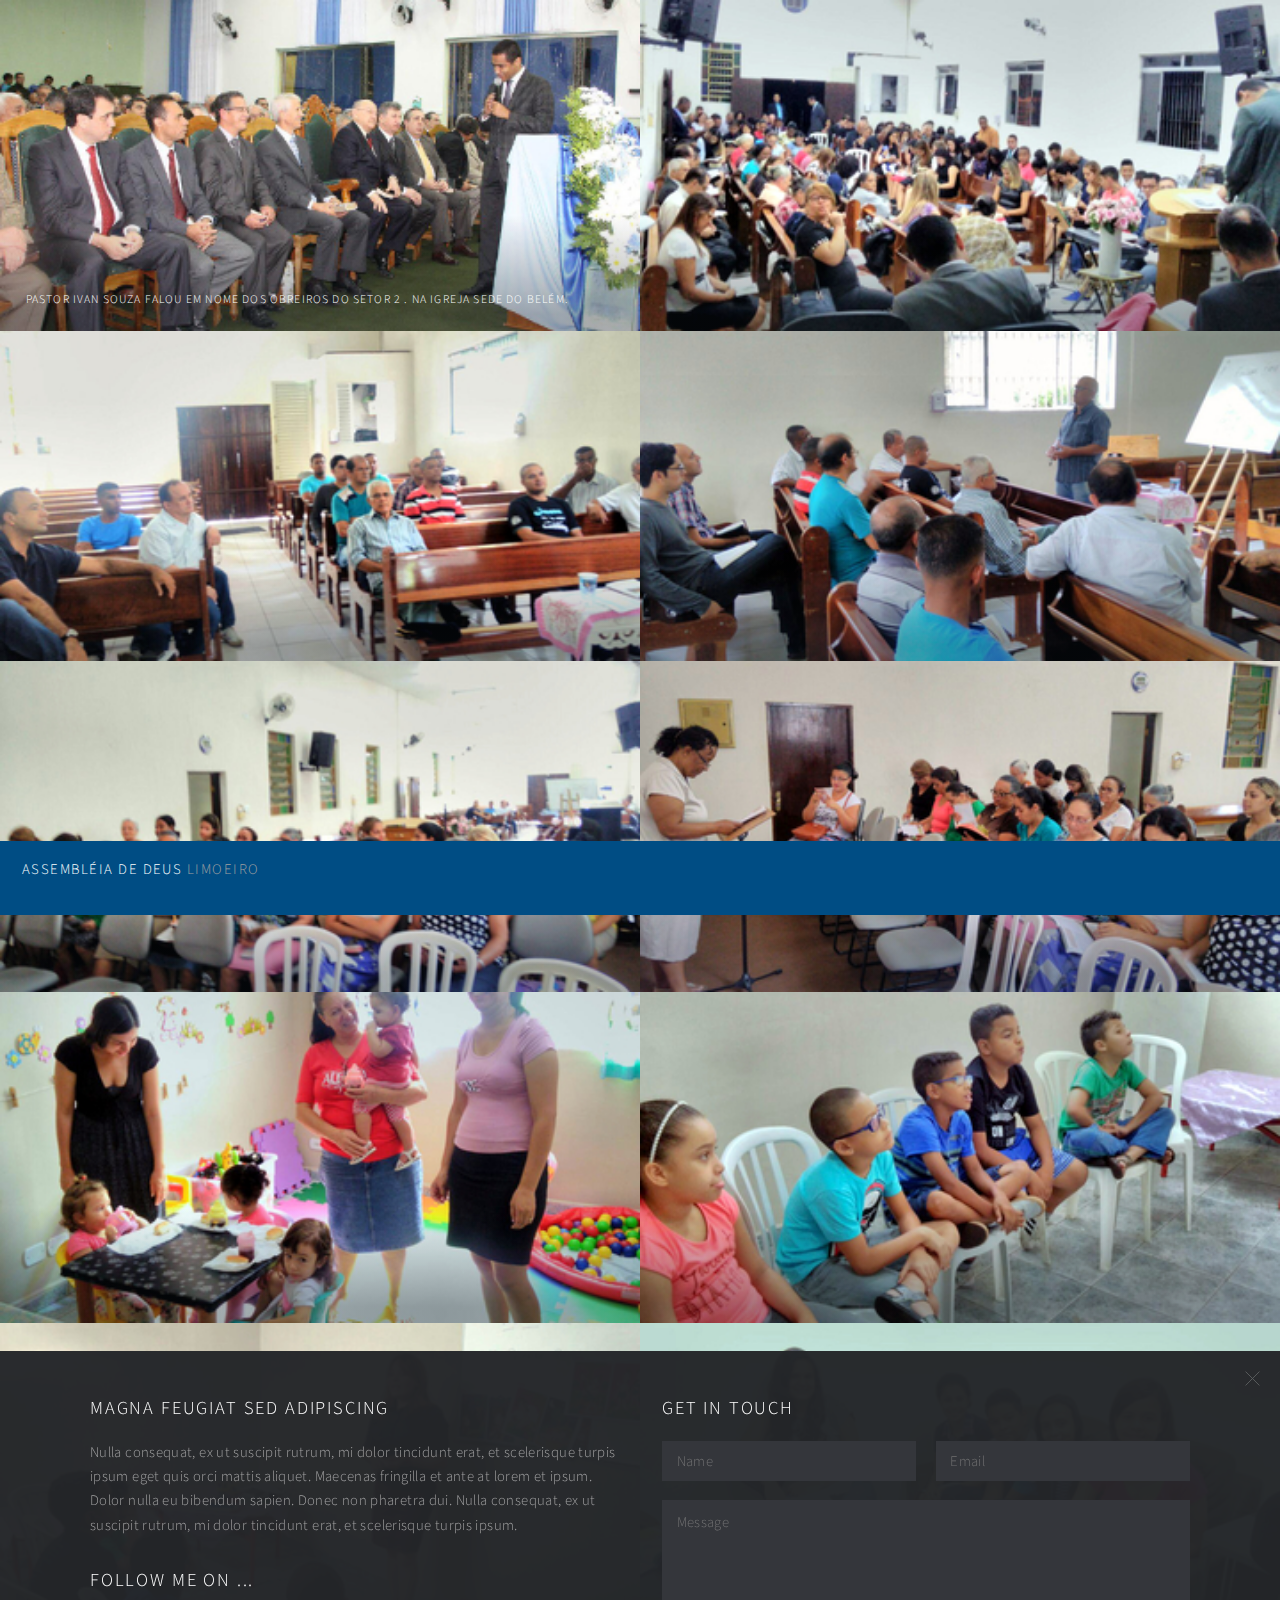
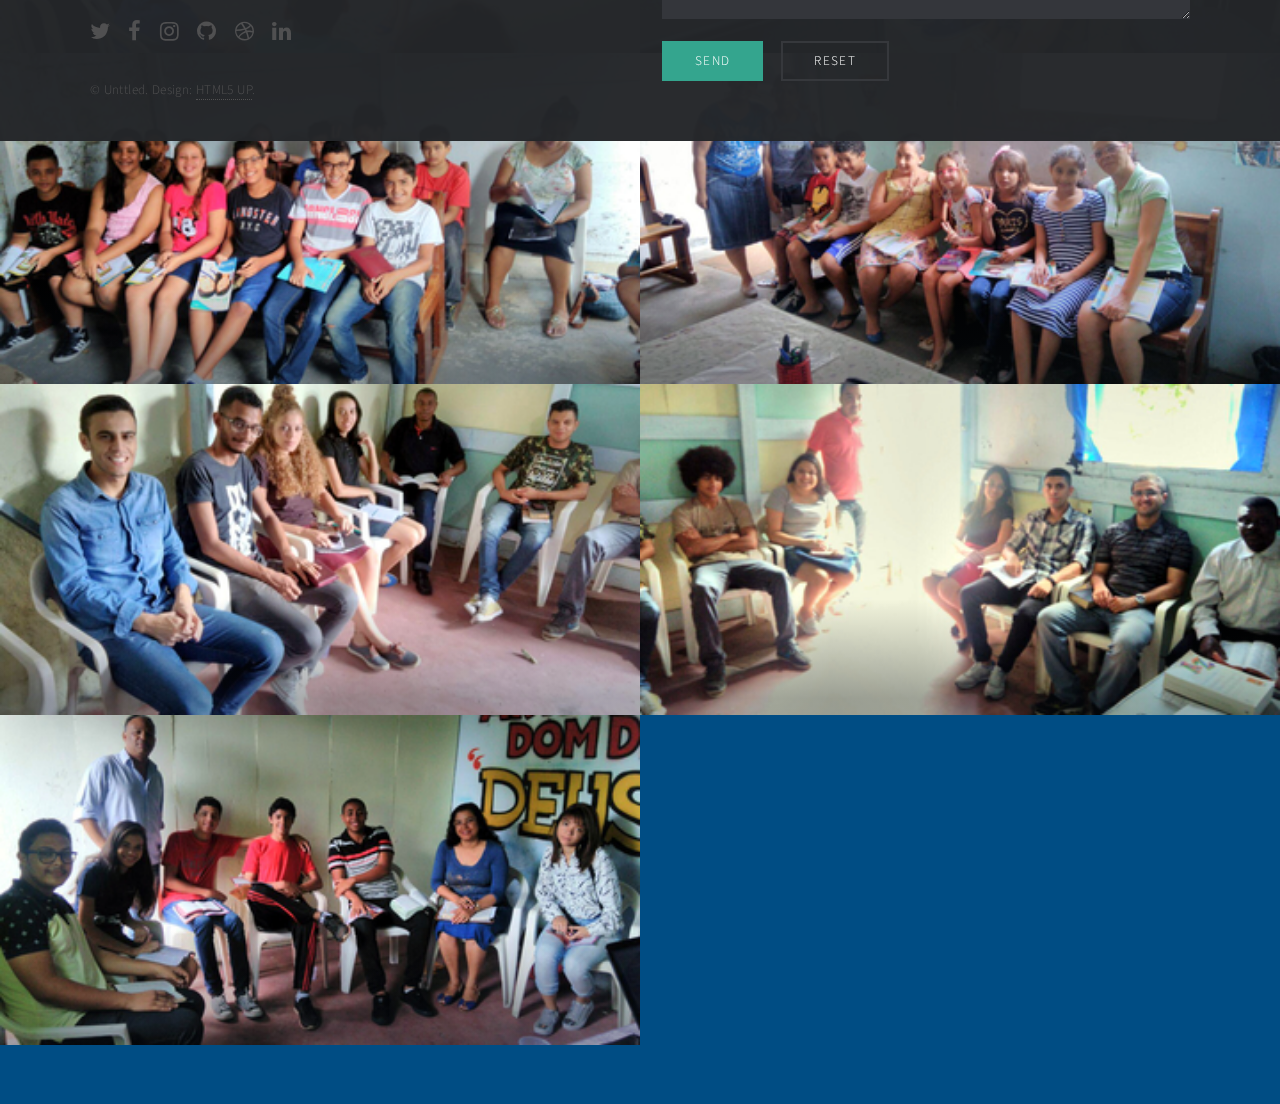
<file: portfolio.html>
<!DOCTYPE HTML>
<!--
	Multiverse by HTML5 UP
	html5up.net | @ajlkn
	Free for personal and commercial use under the CCA 3.0 license (html5up.net/license)
-->
<html>
	<head>
		<title>Minis. do Belém|Limoeiro</title>
		<meta charset="utf-8" />
		<meta name="viewport" content="width=device-width, initial-scale=1, user-scalable=no" />
		<!--[if lte IE 8]><script src="static/js/ie/html5shiv.js"></script><![endif]-->
		<link rel="stylesheet" href="static/css/main-portfolio.css" />
		<!--[if lte IE 9]><link rel="stylesheet" href="static/css/ie9.css" /><![endif]-->
		<!--[if lte IE 8]><link rel="stylesheet" href="static/css/ie8.css" /><![endif]-->
	</head>
	<body>

		<!-- Wrapper -->
			<div id="wrapper">

				<!-- Header -->
					<header id="header">
						<h1><a href="index.html"><strong>Assembléia de Deus</strong> Limoeiro</a></h1>
						<!-- <nav>
							<ul>
								<li><a href="#footer" class="icon fa-info-circle">About</a></li>
							</ul>
						</nav> -->
					</header>

				<!-- Main -->
					<div id="main">
            <article class="thumb">
              <a href="static/img/fulls/00.jpg" class="image"><img src="static/img/thumbs/00.jpg" alt="" /></a>
              <h2>Pastor Ivan Souza falou em nome dos obreiros do setor 2 . Na igreja sede do Belém.</h2>
              <!-- <p>Nunc blandit nisi ligula magna sodales lectus elementum non. Integer id venenatis velit.</p> -->
            </article>
						<article class="thumb">
							<a href="static/img/fulls/01.jpg" class="image"><img src="static/img/thumbs/01.jpg" alt="" /></a>
							<!-- <h2>Magna feugiat lorem</h2> -->
							<!-- <p>Nunc blandit nisi ligula magna sodales lectus elementum non. Integer id venenatis velit.</p> -->
						</article>
						<article class="thumb">
							<a href="static/img/fulls/02.jpg" class="image"><img src="static/img/thumbs/02.jpg" alt="" /></a>
							<!-- <h2>Nisl adipiscing</h2> -->
							<!-- <p>Nunc blandit nisi ligula magna sodales lectus elementum non. Integer id venenatis velit.</p> -->
						</article>
						<article class="thumb">
							<a href="static/img/fulls/03.jpg" class="image"><img src="static/img/thumbs/03.jpg" alt="" /></a>
							<!-- <h2>Tempus aliquam veroeros</h2> -->
							<!-- <p>Nunc blandit nisi ligula magna sodales lectus elementum non. Integer id venenatis velit.</p> -->
						</article>
						<article class="thumb">
							<a href="static/img/fulls/04.jpg" class="image"><img src="static/img/thumbs/04.jpg" alt="" /></a>
							<!-- <h2>Aliquam ipsum sed dolore</h2> -->
							<!-- <p>Nunc blandit nisi ligula magna sodales lectus elementum non. Integer id venenatis velit.</p> -->
						</article>
						<article class="thumb">
							<a href="static/img/fulls/05.jpg" class="image"><img src="static/img/thumbs/05.jpg" alt="" /></a>
							<!-- <h2>Cursis aliquam nisl</h2> -->
							<!-- <p>Nunc blandit nisi ligula magna sodales lectus elementum non. Integer id venenatis velit.</p> -->
						</article>
						<article class="thumb">
							<a href="static/img/fulls/06.jpg" class="image"><img src="static/img/thumbs/06.jpg" alt="" /></a>
							<!-- <h2>Sed consequat phasellus</h2> -->
							<!-- <p>Nunc blandit nisi ligula magna sodales lectus elementum non. Integer id venenatis velit.</p> -->
						</article>
						<article class="thumb">
							<a href="static/img/fulls/07.jpg" class="image"><img src="static/img/thumbs/07.jpg" alt="" /></a>
							<!-- <h2>Mauris id tellus arcu</h2> -->
							<!-- <p>Nunc blandit nisi ligula magna sodales lectus elementum non. Integer id venenatis velit.</p> -->
						</article>
						<article class="thumb">
							<a href="static/img/fulls/08.jpg" class="image"><img src="static/img/thumbs/08.jpg" alt="" /></a>
							<!-- <h2>Nunc vehicula id nulla</h2> -->
							<!-- <p>Nunc blandit nisi ligula magna sodales lectus elementum non. Integer id venenatis velit.</p> -->
						</article>
						<article class="thumb">
							<a href="static/img/fulls/09.jpg" class="image"><img src="static/img/thumbs/09.jpg" alt="" /></a>
							<!-- <h2>Neque et faucibus viverra</h2> -->
							<!-- <p>Nunc blandit nisi ligula magna sodales lectus elementum non. Integer id venenatis velit.</p> -->
						</article>
						<article class="thumb">
							<a href="static/img/fulls/10.jpg" class="image"><img src="static/img/thumbs/10.jpg" alt="" /></a>
							<!-- <h2>Mattis ante fermentum</h2> -->
							<!-- <p>Nunc blandit nisi ligula magna sodales lectus elementum non. Integer id venenatis velit.</p> -->
						</article>
						<article class="thumb">
							<a href="static/img/fulls/11.jpg" class="image"><img src="static/img/thumbs/11.jpg" alt="" /></a>
							<!-- <h2>Sed ac elementum arcu</h2> -->
							<!-- <p>Nunc blandit nisi ligula magna sodales lectus elementum non. Integer id venenatis velit.</p> -->
						</article>
            <article class="thumb">
              <a href="static/img/fulls/12.jpg" class="image"><img src="static/img/thumbs/12.jpg" alt="" /></a>
              <!-- <h2>Vehicula id nulla dignissim</h2> -->
              <!-- <p>Nunc blandit nisi ligula magna sodales lectus elementum non. Integer id venenatis velit.</p> -->
            </article>
            <article class="thumb">
              <a href="static/img/fulls/13.jpg" class="image"><img src="static/img/thumbs/13.jpg" alt="" /></a>
              <!-- <h2>Vehicula id nulla dignissim</h2> -->
              <!-- <p>Nunc blandit nisi ligula magna sodales lectus elementum non. Integer id venenatis velit.</p> -->
            </article>
            <article class="thumb">
              <a href="static/img/fulls/14.jpg" class="image"><img src="static/img/thumbs/14.jpg" alt="" /></a>
              <!-- <h2>Vehicula id nulla dignissim</h2> -->
              <!-- <p>Nunc blandit nisi ligula magna sodales lectus elementum non. Integer id venenatis velit.</p> -->
            </article>

				<!-- Footer -->
					<footer id="footer" class="panel">
						<div class="inner split">
							<div>
								<section>
									<h2>Magna feugiat sed adipiscing</h2>
									<p>Nulla consequat, ex ut suscipit rutrum, mi dolor tincidunt erat, et scelerisque turpis ipsum eget quis orci mattis aliquet. Maecenas fringilla et ante at lorem et ipsum. Dolor nulla eu bibendum sapien. Donec non pharetra dui. Nulla consequat, ex ut suscipit rutrum, mi dolor tincidunt erat, et scelerisque turpis ipsum.</p>
								</section>
								<section>
									<h2>Follow me on ...</h2>
									<ul class="icons">
										<li><a href="#" class="icon fa-twitter"><span class="label">Twitter</span></a></li>
										<li><a href="#" class="icon fa-facebook"><span class="label">Facebook</span></a></li>
										<li><a href="#" class="icon fa-instagram"><span class="label">Instagram</span></a></li>
										<li><a href="#" class="icon fa-github"><span class="label">GitHub</span></a></li>
										<li><a href="#" class="icon fa-dribbble"><span class="label">Dribbble</span></a></li>
										<li><a href="#" class="icon fa-linkedin"><span class="label">LinkedIn</span></a></li>
									</ul>
								</section>
								<p class="copyright">
									&copy; Unttled. Design: <a href="http://html5up.net">HTML5 UP</a>.
								</p>
							</div>
							<div>
								<section>
									<h2>Get in touch</h2>
									<form method="post" action="#">
										<div class="field half first">
											<input type="text" name="name" id="name" placeholder="Name" />
										</div>
										<div class="field half">
											<input type="text" name="email" id="email" placeholder="Email" />
										</div>
										<div class="field">
											<textarea name="message" id="message" rows="4" placeholder="Message"></textarea>
										</div>
										<ul class="actions">
											<li><input type="submit" value="Send" class="special" /></li>
											<li><input type="reset" value="Reset" /></li>
										</ul>
									</form>
								</section>
							</div>
						</div>
					</footer>

			</div>

		<!-- Scripts -->
			<script src="static/js/jquery.min.js"></script>
			<script src="static/js/jquery.poptrox.min.js"></script>
			<script src="static/js/skel.min.js"></script>
			<script src="static/js/util.js"></script>
			<!--[if lte IE 8]><script src="static/js/ie/respond.min.js"></script><![endif]-->
			<script src="static/js/main.js"></script>
      <!-- https://html5up.net/multiverse -->
	</body>
</html>
</file>
<file: static/css/main.css>
.jumbotronwidth {
  max-width:100%;
}
.jordy-blue {
  background-color: #89C4F4;
}
.original-blue {
  background-color: #004D84;
}
.navbar-inverse .navbar-nav > li > a {
  color: #ececec;
}

.my {
  width: 100%;
  background: #fff;
  background: rgba(255,255,255,0.5);
}
</file>
<file: static/css/ie9.css>
/*
	Multiverse by HTML5 UP
	html5up.net | @ajlkn
	Free for personal and commercial use under the CCA 3.0 license (html5up.net/license)
*/

/* Panel */

	.panel > .inner.split:after {
		clear: both;
		content: '';
		display: block;
	}

	.panel > .inner.split > div {
		float: left;
		margin-left: 0;
		padding-left: 0;
	}

	.panel > .inner.split > :first-child {
		padding-left: 0;
	}

/* Wrapper */

	#wrapper:before {
		display: none;
	}

/* Main */

	#main:after {
		clear: both;
		content: '';
		display: block;
	}

	#main .thumb {
		float: left;
	}
</file>
<file: static/css/heroic-features.css>
/*
 * Start Bootstrap - Heroic Features (http://startbootstrap.com/)
 * Copyright 2013-2016 Start Bootstrap
 * Licensed under MIT (https://github.com/BlackrockDigital/startbootstrap/blob/gh-pages/LICENSE)
 */

body {
    padding-top: 0px; /* Required padding for .navbar-fixed-top. Remove if using .navbar-static-top. Change if height of navigation changes. */
}

.hero-spacer {
    margin-top: 50px;
}

.hero-feature {
    margin-bottom: 30px;
}

footer {
    margin: 50px 0;
}
</file>
<file: static/css/one-page-wonder.css>
/*
 * Start Bootstrap - One Page Wonder (http://startbootstrap.com/)
 * Copyright 2013-2016 Start Bootstrap
 * Licensed under MIT (https://github.com/BlackrockDigital/startbootstrap/blob/gh-pages/LICENSE)
 */

body {
    margin-top: 50px; /* Required padding for .navbar-fixed-top. Remove if using .navbar-static-top. Change if height of navigation changes. */
}

.header-image {
    display: block;
    width: 100%;
    text-align: center;
    background: url('../img/DSC02675.JPG') no-repeat center center scroll;
    -webkit-background-size: cover;
    -moz-background-size: cover;
    background-size: cover;
    -o-background-size: cover;
}

.headline {
    padding: 120px 0;
}

.headline h1 {
    font-size: 70px;
    text-shadow: 3px 3px #000;
    color: #fff;
    /*background: #004D84;*/
    /*background: rgba(0,77,132,0.5);*/
}

.headline h2 {
    font-size: 40px;
    text-shadow: 3px 3px #000;
    color: #fff;
    /*background: #004D84;*/
    /*background: rgba(0,77,132,0.5);*/
}

.headline p {
    font-size: 20px;
    text-shadow: 3px 3px #000;
    color: #fff;
}

.featurette-divider {
    margin: 80px 0;
}

.featurette {
    overflow: hidden;
}

.featurette-image.pull-left {
    margin-right: 40px;
}

.featurette-image.pull-right {
    margin-left: 40px;
}

.featurette-heading {
    font-size: 50px;
}

footer {
    margin: 50px 0;
}

@media(max-width:1200px) {
    .headline h1 {
        font-size: 140px;
    }

    .headline h2 {
        font-size: 63px;
    }

    .featurette-divider {
        margin: 50px 0;
    }

    .featurette-image.pull-left {
        margin-right: 20px;
    }

    .featurette-image.pull-right {
        margin-left: 20px;
    }

    .featurette-heading {
        font-size: 35px;
    }
}

@media(max-width:991px) {
    .headline h1 {
        font-size: 105px;
    }

    .headline h2 {
        font-size: 50px;
    }

    .featurette-divider {
        margin: 40px 0;
    }

    .featurette-image {
        max-width: 50%;
    }

    .featurette-image.pull-left {
        margin-right: 10px;
    }

    .featurette-image.pull-right {
        margin-left: 10px;
    }

    .featurette-heading {
        font-size: 30px;
    }
}

@media(max-width:768px) {
    .container {
        margin: 0 15px;
    }

    .featurette-divider {
        margin: 40px 0;
    }

    .featurette-heading {
        font-size: 25px;
    }
}

@media(max-width:668px) {
    .headline h1 {
        font-size: 70px;
    }

    .headline h2 {
        font-size: 32px;
    }

    .featurette-divider {
        margin: 30px 0;
    }
}

@media(max-width:640px) {
    .headline {
        padding: 75px 0 25px 0;
    }

    .headline h1 {
        font-size: 60px;
    }

    .headline h2 {
        font-size: 30px;
    }
}

@media(max-width:375px) {
    .featurette-divider {
        margin: 10px 0;
    }

    .featurette-image {
        max-width: 100%;
    }

    .featurette-image.pull-left {
        margin-right: 0;
        margin-bottom: 10px;
    }

    .featurette-image.pull-right {
        margin-bottom: 10px;
        margin-left: 0;
    }
}
</file>
<file: static/css/main-portfolio.css>
@import url(font-awesome.min.css);
@import url("https://fonts.googleapis.com/css?family=Source+Sans+Pro:300,300italic,400,400italic");

/*
	Multiverse by HTML5 UP
	html5up.net | @ajlkn
	Free for personal and commercial use under the CCA 3.0 license (html5up.net/license)
*/

/* Reset */

	html, body, div, span, applet, object, iframe, h1, h2, h3, h4, h5, h6, p, blockquote, pre, a, abbr, acronym, address, big, cite, code, del, dfn, em, img, ins, kbd, q, s, samp, small, strike, strong, sub, sup, tt, var, b, u, i, center, dl, dt, dd, ol, ul, li, fieldset, form, label, legend, table, caption, tbody, tfoot, thead, tr, th, td, article, aside, canvas, details, embed, figure, figcaption, footer, header, hgroup, menu, nav, output, ruby, section, summary, time, mark, audio, video {
		margin: 0;
		padding: 0;
		border: 0;
		font-size: 100%;
		font: inherit;
		vertical-align: baseline;
	}

	article, aside, details, figcaption, figure, footer, header, hgroup, menu, nav, section {
		display: block;
	}

	body {
		line-height: 1;
	}

	ol, ul {
		list-style: none;
	}

	blockquote, q {
		quotes: none;
	}

	blockquote:before, blockquote:after, q:before, q:after {
		content: '';
		content: none;
	}

	table {
		border-collapse: collapse;
		border-spacing: 0;
	}

	body {
		-webkit-text-size-adjust: none;
	}

/* Box Model */

	*, *:before, *:after {
		-moz-box-sizing: border-box;
		-webkit-box-sizing: border-box;
		box-sizing: border-box;
	}

	@-moz-keyframes spinner {
		0% {
			-moz-transform: rotate(0deg);
			-webkit-transform: rotate(0deg);
			-ms-transform: rotate(0deg);
			transform: rotate(0deg);
		}

		100% {
			-moz-transform: rotate(359deg);
			-webkit-transform: rotate(359deg);
			-ms-transform: rotate(359deg);
			transform: rotate(359deg);
		}
	}

	@-webkit-keyframes spinner {
		0% {
			-moz-transform: rotate(0deg);
			-webkit-transform: rotate(0deg);
			-ms-transform: rotate(0deg);
			transform: rotate(0deg);
		}

		100% {
			-moz-transform: rotate(359deg);
			-webkit-transform: rotate(359deg);
			-ms-transform: rotate(359deg);
			transform: rotate(359deg);
		}
	}

	@-ms-keyframes spinner {
		0% {
			-moz-transform: rotate(0deg);
			-webkit-transform: rotate(0deg);
			-ms-transform: rotate(0deg);
			transform: rotate(0deg);
		}

		100% {
			-moz-transform: rotate(359deg);
			-webkit-transform: rotate(359deg);
			-ms-transform: rotate(359deg);
			transform: rotate(359deg);
		}
	}

	@keyframes spinner {
		0% {
			-moz-transform: rotate(0deg);
			-webkit-transform: rotate(0deg);
			-ms-transform: rotate(0deg);
			transform: rotate(0deg);
		}

		100% {
			-moz-transform: rotate(359deg);
			-webkit-transform: rotate(359deg);
			-ms-transform: rotate(359deg);
			transform: rotate(359deg);
		}
	}

/* Basic */

	@-ms-viewport {
		width: device-width;
	}

	body {
		-ms-overflow-style: scrollbar;
	}

	@media screen and (max-width: 480px) {

		html, body {
			min-width: 320px;
		}

	}

	body {
		background: #004D84; /* #242629; */
	}

		body.loading *, body.loading *:before, body.loading *:after {
			-moz-animation: none !important;
			-webkit-animation: none !important;
			-ms-animation: none !important;
			animation: none !important;
			-moz-transition: none !important;
			-webkit-transition: none !important;
			-ms-transition: none !important;
			transition: none !important;
		}

		body.resizing *, body.resizing *:before, body.resizing *:after {
			-moz-animation: none !important;
			-webkit-animation: none !important;
			-ms-animation: none !important;
			animation: none !important;
			-moz-transition: none !important;
			-webkit-transition: none !important;
			-ms-transition: none !important;
			transition: none !important;
		}

/* Type */

	body, input, select, textarea {
		color: #a0a0a1;
		font-family: "Source Sans Pro", Helvetica, sans-serif;
		font-size: 15pt;
		font-weight: 300;
		letter-spacing: 0.025em;
		line-height: 1.65;
	}

		@media screen and (max-width: 1680px) {

			body, input, select, textarea {
				font-size: 11pt;
			}

		}

	a {
		-moz-transition: color 0.2s ease-in-out, border-bottom-color 0.2s ease-in-out;
		-webkit-transition: color 0.2s ease-in-out, border-bottom-color 0.2s ease-in-out;
		-ms-transition: color 0.2s ease-in-out, border-bottom-color 0.2s ease-in-out;
		transition: color 0.2s ease-in-out, border-bottom-color 0.2s ease-in-out;
		border-bottom: dotted 1px;
		color: #34a58e;
		text-decoration: none;
	}

		a:hover {
			border-bottom-color: transparent;
			color: #34a58e !important;
		}

	strong, b {
		color: #ffffff;
		font-weight: 300;
	}

	em, i {
		font-style: italic;
	}

	p {
		margin: 0 0 2em 0;
	}

	h1, h2, h3, h4, h5, h6 {
		color: #ffffff;
		font-weight: 300;
		letter-spacing: 0.1em;
		line-height: 1.5;
		margin: 0 0 1em 0;
		text-transform: uppercase;
	}

		h1 a, h2 a, h3 a, h4 a, h5 a, h6 a {
			color: inherit;
			text-decoration: none;
		}

	h1 {
		font-size: 2em;
	}

	h2 {
		font-size: 1.25em;
	}

	h3 {
		font-size: 1.1em;
	}

	h4 {
		font-size: 1em;
	}

	h5 {
		font-size: 0.9em;
	}

	h6 {
		font-size: 0.7em;
	}

	@media screen and (max-width: 736px) {

		h2 {
			font-size: 1em;
		}

		h3 {
			font-size: 0.9em;
		}

		h4 {
			font-size: 0.8em;
		}

		h5 {
			font-size: 0.7em;
		}

		h6 {
			font-size: 0.7em;
		}

	}

	sub {
		font-size: 0.8em;
		position: relative;
		top: 0.5em;
	}

	sup {
		font-size: 0.8em;
		position: relative;
		top: -0.5em;
	}

	blockquote {
		border-left: 4px #36383c;
		font-style: italic;
		margin: 0 0 2em 0;
		padding: 0.5em 0 0.5em 2em;
	}

	code {
		background: #34363b;
		border: solid 1px #36383c;
		font-family: "Courier New", monospace;
		font-size: 0.9em;
		margin: 0 0.25em;
		padding: 0.25em 0.65em;
	}

	pre {
		-webkit-overflow-scrolling: touch;
		font-family: "Courier New", monospace;
		font-size: 0.9em;
		margin: 0 0 2em 0;
	}

		pre code {
			display: block;
			line-height: 1.75;
			padding: 1em 1.5em;
			overflow-x: auto;
		}

	hr {
		border: 0;
		border-bottom: solid 1px #36383c;
		margin: 2em 0;
	}

		hr.major {
			margin: 3em 0;
		}

	.align-left {
		text-align: left;
	}

	.align-center {
		text-align: center;
	}

	.align-right {
		text-align: right;
	}

/* Button */

	input[type="submit"],
	input[type="reset"],
	input[type="button"],
	button,
	.button {
		-moz-appearance: none;
		-webkit-appearance: none;
		-ms-appearance: none;
		appearance: none;
		-moz-transition: background-color 0.2s ease-in-out, box-shadow 0.2s ease-in-out, color 0.2s ease-in-out;
		-webkit-transition: background-color 0.2s ease-in-out, box-shadow 0.2s ease-in-out, color 0.2s ease-in-out;
		-ms-transition: background-color 0.2s ease-in-out, box-shadow 0.2s ease-in-out, color 0.2s ease-in-out;
		transition: background-color 0.2s ease-in-out, box-shadow 0.2s ease-in-out, color 0.2s ease-in-out;
		background-color: transparent;
		border: 0;
		border-radius: 0;
		box-shadow: inset 0 0 0 2px #36383c;
		color: #ffffff !important;
		cursor: pointer;
		display: inline-block;
		font-size: 0.9em;
		font-weight: 300;
		height: 3.05556em;
		letter-spacing: 0.1em;
		line-height: 3.05556em;
		padding: 0 2.5em;
		text-align: center;
		text-decoration: none;
		text-transform: uppercase;
		white-space: nowrap;
	}

		input[type="submit"]:hover,
		input[type="reset"]:hover,
		input[type="button"]:hover,
		button:hover,
		.button:hover {
			box-shadow: inset 0 0 0 2px #34a58e;
			color: #34a58e !important;
		}

			input[type="submit"]:hover:active,
			input[type="reset"]:hover:active,
			input[type="button"]:hover:active,
			button:hover:active,
			.button:hover:active {
				background-color: rgba(52, 165, 142, 0.15);
				color: #34a58e !important;
			}

		input[type="submit"].icon,
		input[type="reset"].icon,
		input[type="button"].icon,
		button.icon,
		.button.icon {
			padding-left: 1.35em;
		}

			input[type="submit"].icon:before,
			input[type="reset"].icon:before,
			input[type="button"].icon:before,
			button.icon:before,
			.button.icon:before {
				margin-right: 0.5em;
			}

		input[type="submit"].fit,
		input[type="reset"].fit,
		input[type="button"].fit,
		button.fit,
		.button.fit {
			display: block;
			margin: 0 0 1em 0;
			width: 100%;
		}

		input[type="submit"].small,
		input[type="reset"].small,
		input[type="button"].small,
		button.small,
		.button.small {
			font-size: 0.8em;
		}

		input[type="submit"].big,
		input[type="reset"].big,
		input[type="button"].big,
		button.big,
		.button.big {
			font-size: 1.35em;
		}

		input[type="submit"].special,
		input[type="reset"].special,
		input[type="button"].special,
		button.special,
		.button.special {
			background-color: #34a58e;
			box-shadow: none;
		}

			input[type="submit"].special:hover,
			input[type="reset"].special:hover,
			input[type="button"].special:hover,
			button.special:hover,
			.button.special:hover {
				background-color: #47c5ab;
				color: #ffffff !important;
			}

				input[type="submit"].special:hover:active,
				input[type="reset"].special:hover:active,
				input[type="button"].special:hover:active,
				button.special:hover:active,
				.button.special:hover:active {
					background-color: #287e6d;
				}

		input[type="submit"].disabled, input[type="submit"]:disabled,
		input[type="reset"].disabled,
		input[type="reset"]:disabled,
		input[type="button"].disabled,
		input[type="button"]:disabled,
		button.disabled,
		button:disabled,
		.button.disabled,
		.button:disabled {
			-moz-pointer-events: none;
			-webkit-pointer-events: none;
			-ms-pointer-events: none;
			pointer-events: none;
			opacity: 0.35;
		}

/* Form */

	form {
		margin: 0 0 2em 0;
	}

		form .field {
			margin: 0 0 1.3em 0;
		}

			form .field.half {
				float: left;
				padding: 0 0 0 0.65em;
				width: 50%;
			}

				form .field.half.first {
					padding: 0 0.65em 0 0;
				}

		form > .actions {
			margin: 1.5em 0 0 0 !important;
		}

		@media screen and (max-width: 736px) {

			form .field.half {
				float: none;
				padding: 0;
				width: 100%;
			}

				form .field.half.first {
					padding: 0;
				}

		}

	label {
		color: #ffffff;
		display: block;
		font-size: 0.9em;
		font-weight: 300;
		margin: 0 0 1em 0;
	}

	input[type="text"],
	input[type="password"],
	input[type="email"],
	input[type="tel"],
	input[type="search"],
	input[type="url"],
	select,
	textarea {
		-moz-appearance: none;
		-webkit-appearance: none;
		-ms-appearance: none;
		appearance: none;
		background: #34363b;
		border: 0;
		border-radius: 0;
		color: #a0a0a1;
		display: block;
		outline: 0;
		padding: 0 1em;
		text-decoration: none;
		width: 100%;
	}

		input[type="text"]:invalid,
		input[type="password"]:invalid,
		input[type="email"]:invalid,
		input[type="tel"]:invalid,
		input[type="search"]:invalid,
		input[type="url"]:invalid,
		select:invalid,
		textarea:invalid {
			box-shadow: none;
		}

		input[type="text"]:focus,
		input[type="password"]:focus,
		input[type="email"]:focus,
		input[type="tel"]:focus,
		input[type="search"]:focus,
		input[type="url"]:focus,
		select:focus,
		textarea:focus {
			box-shadow: inset 0 0 0 2px #34a58e;
		}

	.select-wrapper {
		text-decoration: none;
		display: block;
		position: relative;
	}

		.select-wrapper:before {
			-moz-osx-font-smoothing: grayscale;
			-webkit-font-smoothing: antialiased;
			font-family: FontAwesome;
			font-style: normal;
			font-weight: normal;
			text-transform: none !important;
		}

		.select-wrapper:before {
			color: #36383c;
			content: '\f078';
			display: block;
			height: 2.75em;
			line-height: 2.75em;
			pointer-events: none;
			position: absolute;
			right: 0;
			text-align: center;
			top: 0;
			width: 2.75em;
		}

		.select-wrapper select::-ms-expand {
			display: none;
		}

	input[type="text"],
	input[type="password"],
	input[type="email"],
	input[type="tel"],
	input[type="search"],
	input[type="url"],
	select {
		height: 2.75em;
	}

	textarea {
		padding: 0.75em 1em;
	}

	input[type="checkbox"],
	input[type="radio"] {
		-moz-appearance: none;
		-webkit-appearance: none;
		-ms-appearance: none;
		appearance: none;
		display: block;
		float: left;
		margin-right: -2em;
		opacity: 0;
		width: 1em;
		z-index: -1;
	}

		input[type="checkbox"] + label,
		input[type="radio"] + label {
			text-decoration: none;
			color: #a0a0a1;
			cursor: pointer;
			display: inline-block;
			font-size: 1em;
			font-weight: 300;
			padding-left: 2.4em;
			padding-right: 0.75em;
			position: relative;
		}

			input[type="checkbox"] + label:before,
			input[type="radio"] + label:before {
				-moz-osx-font-smoothing: grayscale;
				-webkit-font-smoothing: antialiased;
				font-family: FontAwesome;
				font-style: normal;
				font-weight: normal;
				text-transform: none !important;
			}

			input[type="checkbox"] + label:before,
			input[type="radio"] + label:before {
				background: #34363b;
				content: '';
				display: inline-block;
				height: 1.65em;
				left: 0;
				line-height: 1.58125em;
				position: absolute;
				text-align: center;
				top: 0;
				width: 1.65em;
			}

		input[type="checkbox"]:checked + label:before,
		input[type="radio"]:checked + label:before {
			background: #34a58e;
			border-color: #34a58e;
			color: #ffffff;
			content: '\f00c';
		}

		input[type="checkbox"]:focus + label:before,
		input[type="radio"]:focus + label:before {
			box-shadow: 0 0 0 2px #34a58e;
		}

	input[type="radio"] + label:before {
		border-radius: 100%;
	}

	::-webkit-input-placeholder {
		color: #707071 !important;
		opacity: 1.0;
	}

	:-moz-placeholder {
		color: #707071 !important;
		opacity: 1.0;
	}

	::-moz-placeholder {
		color: #707071 !important;
		opacity: 1.0;
	}

	:-ms-input-placeholder {
		color: #707071 !important;
		opacity: 1.0;
	}

	.formerize-placeholder {
		color: #707071 !important;
		opacity: 1.0;
	}

/* Icon */

	.icon {
		text-decoration: none;
		border-bottom: none;
		position: relative;
	}

		.icon:before {
			-moz-osx-font-smoothing: grayscale;
			-webkit-font-smoothing: antialiased;
			font-family: FontAwesome;
			font-style: normal;
			font-weight: normal;
			text-transform: none !important;
		}

		.icon > .label {
			display: none;
		}

/* List */

	ol {
		list-style: decimal;
		margin: 0 0 2em 0;
		padding-left: 1.25em;
	}

		ol li {
			padding-left: 0.25em;
		}

	ul {
		list-style: disc;
		margin: 0 0 2em 0;
		padding-left: 1em;
	}

		ul li {
			padding-left: 0.5em;
		}

		ul.alt {
			list-style: none;
			padding-left: 0;
		}

			ul.alt li {
				border-top: solid 1px #36383c;
				padding: 0.5em 0;
			}

				ul.alt li:first-child {
					border-top: 0;
					padding-top: 0;
				}

		ul.icons {
			cursor: default;
			list-style: none;
			padding-left: 0;
		}

			ul.icons li {
				display: inline-block;
				padding: 0 1em 0 0;
			}

				ul.icons li:last-child {
					padding-right: 0;
				}

				ul.icons li .icon {
					color: #505051;
				}

					ul.icons li .icon:before {
						font-size: 1.5em;
					}

		ul.actions {
			cursor: default;
			list-style: none;
			padding-left: 0;
		}

			ul.actions li {
				display: inline-block;
				padding: 0 1em 0 0;
				vertical-align: middle;
			}

				ul.actions li:last-child {
					padding-right: 0;
				}

			ul.actions.small li {
				padding: 0 0.5em 0 0;
			}

			ul.actions.vertical li {
				display: block;
				padding: 1em 0 0 0;
			}

				ul.actions.vertical li:first-child {
					padding-top: 0;
				}

				ul.actions.vertical li > * {
					margin-bottom: 0;
				}

			ul.actions.vertical.small li {
				padding: 0.5em 0 0 0;
			}

				ul.actions.vertical.small li:first-child {
					padding-top: 0;
				}

			ul.actions.fit {
				display: table;
				margin-left: -1em;
				padding: 0;
				table-layout: fixed;
				width: calc(100% + 1em);
			}

				ul.actions.fit li {
					display: table-cell;
					padding: 0 0 0 1em;
				}

					ul.actions.fit li > * {
						margin-bottom: 0;
					}

				ul.actions.fit.small {
					margin-left: -0.5em;
					width: calc(100% + 0.5em);
				}

					ul.actions.fit.small li {
						padding: 0 0 0 0.5em;
					}

			@media screen and (max-width: 480px) {

				ul.actions {
					margin: 0 0 2em 0;
				}

					ul.actions li {
						padding: 1em 0 0 0;
						display: block;
						text-align: center;
						width: 100%;
					}

						ul.actions li:first-child {
							padding-top: 0;
						}

						ul.actions li > * {
							width: 100%;
							margin: 0 !important;
						}

							ul.actions li > *.icon:before {
								margin-left: -2em;
							}

					ul.actions.small li {
						padding: 0.5em 0 0 0;
					}

						ul.actions.small li:first-child {
							padding-top: 0;
						}

			}

	dl {
		margin: 0 0 2em 0;
	}

		dl dt {
			display: block;
			font-weight: 300;
			margin: 0 0 1em 0;
		}

		dl dd {
			margin-left: 2em;
		}

/* Table */

	.table-wrapper {
		-webkit-overflow-scrolling: touch;
		overflow-x: auto;
	}

	table {
		margin: 0 0 2em 0;
		width: 100%;
	}

		table tbody tr {
			border: solid 1px #36383c;
			border-left: 0;
			border-right: 0;
		}

			table tbody tr:nth-child(2n + 1) {
				background-color: #34363b;
			}

		table td {
			padding: 0.75em 0.75em;
		}

		table th {
			color: #ffffff;
			font-size: 0.9em;
			font-weight: 300;
			padding: 0 0.75em 0.75em 0.75em;
			text-align: left;
		}

		table thead {
			border-bottom: solid 2px #36383c;
		}

		table tfoot {
			border-top: solid 2px #36383c;
		}

		table.alt {
			border-collapse: separate;
		}

			table.alt tbody tr td {
				border: solid 1px #36383c;
				border-left-width: 0;
				border-top-width: 0;
			}

				table.alt tbody tr td:first-child {
					border-left-width: 1px;
				}

			table.alt tbody tr:first-child td {
				border-top-width: 1px;
			}

			table.alt thead {
				border-bottom: 0;
			}

			table.alt tfoot {
				border-top: 0;
			}

/* Panel */

	.panel {
		padding: 4em 4em 2em 4em ;
		-moz-transform: translateY(100vh);
		-webkit-transform: translateY(100vh);
		-ms-transform: translateY(100vh);
		transform: translateY(100vh);
		-moz-transition: -moz-transform 0.5s ease;
		-webkit-transition: -webkit-transform 0.5s ease;
		-ms-transition: -ms-transform 0.5s ease;
		transition: transform 0.5s ease;
		-webkit-overflow-scrolling: touch;
		background: rgba(36, 38, 41, 0.975);
		bottom: 4em;
		left: 0;
		max-height: calc(80vh - 4em);
		overflow-y: auto;
		position: fixed;
		width: 100%;
		z-index: 10001;
	}

		.panel.active {
			-moz-transform: translateY(1px);
			-webkit-transform: translateY(1px);
			-ms-transform: translateY(1px);
			transform: translateY(1px);
		}

		.panel > .inner {
			margin: 0 auto;
			max-width: 100%;
			width: 75em;
		}

			.panel > .inner.split {
				display: -moz-flex;
				display: -webkit-flex;
				display: -ms-flex;
				display: flex;
			}

				.panel > .inner.split > div {
					margin-left: 4em;
					width: 50%;
				}

				.panel > .inner.split > :first-child {
					margin-left: 0;
				}

		.panel > .closer {
			-moz-transition: opacity 0.2s ease-in-out;
			-webkit-transition: opacity 0.2s ease-in-out;
			-ms-transition: opacity 0.2s ease-in-out;
			transition: opacity 0.2s ease-in-out;
			background-image: url("images/close.svg");
			background-position: center;
			background-repeat: no-repeat;
			background-size: 3em;
			cursor: pointer;
			height: 5em;
			opacity: 0.25;
			position: absolute;
			right: 0;
			top: 0;
			width: 5em;
			z-index: 2;
		}

			.panel > .closer:hover {
				opacity: 1.0;
			}

		@media screen and (max-width: 1280px) {

			.panel {
				padding: 3em 3em 1em 3em ;
			}

				.panel > .inner.split > div {
					margin-left: 3em;
				}

				.panel > .closer {
					background-size: 2.5em;
					background-position: 75% 25%;
				}

		}

		@media screen and (max-width: 980px) {

			.panel > .inner.split {
				-moz-flex-direction: column;
				-webkit-flex-direction: column;
				-ms-flex-direction: column;
				flex-direction: column;
			}

				.panel > .inner.split > div {
					margin-left: 0;
					width: 100%;
				}

		}

		@media screen and (max-width: 736px) {

			.panel {
				-moz-transform: translateY(-100vh);
				-webkit-transform: translateY(-100vh);
				-ms-transform: translateY(-100vh);
				transform: translateY(-100vh);
				padding: 4em 2em 2em 2em ;
				bottom: auto;
				top: calc(4em - 1px);
			}

				.panel.active {
					-moz-transform: translateY(0);
					-webkit-transform: translateY(0);
					-ms-transform: translateY(0);
					transform: translateY(0);
				}

		}

/* Poptrox Popup */

	.poptrox-overlay {
		-webkit-tap-highlight-color: rgba(255, 255, 255, 0);
	}

	.poptrox-popup {
		background: rgba(31, 34, 36, 0.925);
		box-shadow: 0 1em 3em 0.5em rgba(0, 0, 0, 0.25);
		cursor: default;
	}

		.poptrox-popup:before {
			-moz-transition: opacity 0.2s ease-in-out;
			-webkit-transition: opacity 0.2s ease-in-out;
			-ms-transition: opacity 0.2s ease-in-out;
			transition: opacity 0.2s ease-in-out;
			background-image: -moz-linear-gradient(to left, rgba(31,34,36,0.35), rgba(31,34,36,0) 10em, rgba(31,34,36,0)), -moz-linear-gradient(to right, rgba(31,34,36,0.35), rgba(31,34,36,0) 10em, rgba(31,34,36,0));
			background-image: -webkit-linear-gradient(to left, rgba(31,34,36,0.35), rgba(31,34,36,0) 10em, rgba(31,34,36,0)), -webkit-linear-gradient(to right, rgba(31,34,36,0.35), rgba(31,34,36,0) 10em, rgba(31,34,36,0));
			background-image: -ms-linear-gradient(to left, rgba(31,34,36,0.35), rgba(31,34,36,0) 10em, rgba(31,34,36,0)), -ms-linear-gradient(to right, rgba(31,34,36,0.35), rgba(31,34,36,0) 10em, rgba(31,34,36,0));
			background-image: linear-gradient(to left, rgba(31,34,36,0.35), rgba(31,34,36,0) 10em, rgba(31,34,36,0)), linear-gradient(to right, rgba(31,34,36,0.35), rgba(31,34,36,0) 10em, rgba(31,34,36,0));
			content: '';
			display: block;
			height: 100%;
			left: 0;
			position: absolute;
			top: 0;
			width: 100%;
			z-index: 1;
			opacity: 1;
		}

		.poptrox-popup .closer {
			-moz-transition: opacity 0.2s ease-in-out;
			-webkit-transition: opacity 0.2s ease-in-out;
			-ms-transition: opacity 0.2s ease-in-out;
			transition: opacity 0.2s ease-in-out;
			background-image: url("images/close.svg");
			background-position: center;
			background-repeat: no-repeat;
			background-size: 3em;
			height: 5em;
			opacity: 0;
			position: absolute;
			right: 0;
			top: 0;
			width: 5em;
			z-index: 2;
		}

		.poptrox-popup .nav-previous,
		.poptrox-popup .nav-next {
			-moz-transition: opacity 0.2s ease-in-out;
			-webkit-transition: opacity 0.2s ease-in-out;
			-ms-transition: opacity 0.2s ease-in-out;
			transition: opacity 0.2s ease-in-out;
			background-image: url("images/arrow.svg");
			background-position: center;
			background-repeat: no-repeat;
			background-size: 5em;
			cursor: pointer;
			height: 8em;
			margin-top: -4em;
			opacity: 0;
			position: absolute;
			top: 50%;
			width: 6em;
			z-index: 2;
		}

		.poptrox-popup .nav-previous {
			-moz-transform: scaleX(-1);
			-webkit-transform: scaleX(-1);
			-ms-transform: scaleX(-1);
			transform: scaleX(-1);
			left: 0;
		}

		.poptrox-popup .nav-next {
			right: 0;
		}

		.poptrox-popup .caption {
			padding: 2em 2em 0.1em 2em ;
			background-image: -moz-linear-gradient(to top, rgba(16,16,16,0.45) 25%, rgba(16,16,16,0) 100%);
			background-image: -webkit-linear-gradient(to top, rgba(16,16,16,0.45) 25%, rgba(16,16,16,0) 100%);
			background-image: -ms-linear-gradient(to top, rgba(16,16,16,0.45) 25%, rgba(16,16,16,0) 100%);
			background-image: linear-gradient(to top, rgba(16,16,16,0.45) 25%, rgba(16,16,16,0) 100%);
			bottom: 0;
			cursor: default;
			left: 0;
			position: absolute;
			text-align: left;
			width: 100%;
			z-index: 2;
		}

			.poptrox-popup .caption h2, .poptrox-popup .caption h3, .poptrox-popup .caption h4, .poptrox-popup .caption h5, .poptrox-popup .caption h6 {
				margin: 0 0 0.5em 0;
			}

			.poptrox-popup .caption p {
				color: #ffffff;
			}

		.poptrox-popup .loader {
			-moz-animation: spinner 1s infinite linear !important;
			-webkit-animation: spinner 1s infinite linear !important;
			-ms-animation: spinner 1s infinite linear !important;
			animation: spinner 1s infinite linear !important;
			background-image: url("images/spinner.svg");
			background-position: center;
			background-repeat: no-repeat;
			background-size: contain;
			display: block;
			font-size: 2em;
			height: 2em;
			left: 50%;
			line-height: 2em;
			margin: -1em 0 0 -1em;
			opacity: 0.25;
			position: absolute;
			text-align: center;
			top: 50%;
			width: 2em;
		}

		.poptrox-popup:hover .closer,
		.poptrox-popup:hover .nav-previous,
		.poptrox-popup:hover .nav-next {
			opacity: 0.5;
		}

			.poptrox-popup:hover .closer:hover,
			.poptrox-popup:hover .nav-previous:hover,
			.poptrox-popup:hover .nav-next:hover {
				opacity: 1.0;
			}

		.poptrox-popup.loading:before {
			opacity: 0;
		}

		body.touch .poptrox-popup .closer,
		body.touch .poptrox-popup .nav-previous,
		body.touch .poptrox-popup .nav-next {
			opacity: 1.0 !important;
		}

		@media screen and (max-width: 980px) {

			.poptrox-popup .closer {
				background-size: 3em;
			}

			.poptrox-popup .nav-previous,
			.poptrox-popup .nav-next {
				background-size: 4em;
			}

		}

		@media screen and (max-width: 736px) {

			.poptrox-popup:before {
				display: none;
			}

			.poptrox-popup .caption {
				display: none !important;
			}

			.poptrox-popup .closer,
			.poptrox-popup .nav-previous,
			.poptrox-popup .nav-next {
				display: none !important;
			}

		}

/* Wrapper */

	#wrapper {
		-moz-transition: -moz-filter 0.5s ease, -webkit-filter 0.5s ease, -ms-filter 0.5s ease, -moz-filter 0.5s ease;
		-webkit-transition: -moz-filter 0.5s ease, -webkit-filter 0.5s ease, -ms-filter 0.5s ease, -webkit-filter 0.5s ease;
		-ms-transition: -moz-filter 0.5s ease, -webkit-filter 0.5s ease, -ms-filter 0.5s ease, -ms-filter 0.5s ease;
		transition: -moz-filter 0.5s ease, -webkit-filter 0.5s ease, -ms-filter 0.5s ease, filter 0.5s ease;
		position: relative;
	}

		#wrapper:after {
			-moz-pointer-events: none;
			-webkit-pointer-events: none;
			-ms-pointer-events: none;
			pointer-events: none;
			-moz-transition: opacity 0.5s ease, visibility 0.5s;
			-webkit-transition: opacity 0.5s ease, visibility 0.5s;
			-ms-transition: opacity 0.5s ease, visibility 0.5s;
			transition: opacity 0.5s ease, visibility 0.5s;
			background: rgba(36, 38, 41, 0.5);
			content: '';
			display: block;
			height: 100%;
			left: 0;
			opacity: 0;
			position: absolute;
			top: 0;
			visibility: hidden;
			width: 100%;
			z-index: 1;
		}

			body.ie #wrapper:after {
				background: rgba(36, 38, 41, 0.8);
			}

		body.modal-active #wrapper {
			-moz-filter: blur(8px);
			-webkit-filter: blur(8px);
			-ms-filter: blur(8px);
			filter: blur(8px);
		}

			body.modal-active #wrapper:after {
				-moz-pointer-events: auto;
				-webkit-pointer-events: auto;
				-ms-pointer-events: auto;
				pointer-events: auto;
				opacity: 1;
				visibility: visible;
				z-index: 10003;
			}

		#wrapper:before {
			-moz-animation: spinner 1s infinite linear !important;
			-webkit-animation: spinner 1s infinite linear !important;
			-ms-animation: spinner 1s infinite linear !important;
			animation: spinner 1s infinite linear !important;
			-moz-pointer-events: none;
			-webkit-pointer-events: none;
			-ms-pointer-events: none;
			pointer-events: none;
			-moz-transition: top 0.75s ease-in-out, opacity 0.35s ease-out, visibility 0.35s;
			-webkit-transition: top 0.75s ease-in-out, opacity 0.35s ease-out, visibility 0.35s;
			-ms-transition: top 0.75s ease-in-out, opacity 0.35s ease-out, visibility 0.35s;
			transition: top 0.75s ease-in-out, opacity 0.35s ease-out, visibility 0.35s;
			background-image: url("images/spinner.svg");
			background-position: center;
			background-repeat: no-repeat;
			background-size: contain;
			content: '';
			display: block;
			font-size: 2em;
			height: 2em;
			left: 50%;
			line-height: 2em;
			margin: -1em 0 0 -1em;
			opacity: 0;
			position: fixed;
			text-align: center;
			top: 75%;
			visibility: hidden;
			width: 2em;
		}

		body.loading #wrapper:before {
			-moz-transition: opacity 1s ease-out !important;
			-webkit-transition: opacity 1s ease-out !important;
			-ms-transition: opacity 1s ease-out !important;
			transition: opacity 1s ease-out !important;
			-moz-transition-delay: 0.5s !important;
			-webkit-transition-delay: 0.5s !important;
			-ms-transition-delay: 0.5s !important;
			transition-delay: 0.5s !important;
			opacity: 0.25;
			top: 50%;
			visibility: visible;
		}

/* Header */

	body {
		padding: 0 0 4em 0;
	}

	#header {
		-moz-transform: translateY(0);
		-webkit-transform: translateY(0);
		-ms-transform: translateY(0);
		transform: translateY(0);
		-moz-transition: -moz-transform 1s ease;
		-webkit-transition: -webkit-transform 1s ease;
		-ms-transition: -ms-transform 1s ease;
		transition: transform 1s ease;
		-moz-user-select: none;
		-ms-user-select: none;
		-webkit-user-select: none;
		background: #004D84; /*#1f2224;*/
		bottom: -1em;
		height: 5em;
		left: 0;
		line-height: 4em;
		padding: 0 1.5em;
		position: fixed;
		user-select: none;
		width: 100%;
		z-index: 10002;
	}

		body.loading #header {
			-moz-transform: translateY(4em);
			-webkit-transform: translateY(4em);
			-ms-transform: translateY(4em);
			transform: translateY(4em);
		}

		#header h1 {
			color: #a0a0a1;
			display: inline-block;
			font-size: 1em;
			line-height: 1;
			margin: 0;
			vertical-align: middle;
		}

			#header h1 a {
				border: 0;
				color: inherit;
			}

				#header h1 a:hover {
					color: inherit !important;
				}

		#header nav {
			position: absolute;
			right: 0;
			top: 0;
		}

			#header nav > ul {
				list-style: none;
				margin: 0;
				padding: 0;
			}

				#header nav > ul > li {
					display: inline-block;
					padding: 0;
				}

					#header nav > ul > li a {
						-moz-transition: background-color 0.5s ease;
						-webkit-transition: background-color 0.5s ease;
						-ms-transition: background-color 0.5s ease;
						transition: background-color 0.5s ease;
						border: 0;
						color: #ffffff;
						display: inline-block;
						letter-spacing: 0.1em;
						padding: 0 1.65em;
						text-transform: uppercase;
					}

						#header nav > ul > li a.icon:before {
							color: #505051;
							float: right;
							margin-left: 0.75em;
						}

						#header nav > ul > li a:hover {
							color: #ffffff !important;
						}

						#header nav > ul > li a.active {
							background-color: #242629;
						}

	@media screen and (max-width: 736px) {

		body {
			padding: 4em 0 0 0;
		}

		#header {
			-moz-transform: translateY(0);
			-webkit-transform: translateY(0);
			-ms-transform: translateY(0);
			transform: translateY(0);
			bottom: auto;
			height: 4em;
			padding: 0 1em;
			top: 0;
		}

			body.loading #header {
				-moz-transform: translateY(-3.4em);
				-webkit-transform: translateY(-3.4em);
				-ms-transform: translateY(-3.4em);
				transform: translateY(-3.4em);
			}

			#header h1 {
				font-size: 0.9em;
			}

			#header nav > ul > li a {
				font-size: 0.9em;
				padding: 0 1.15em;
			}

	}

/* Main */

	#main {
		-moz-transition: -moz-filter 0.5s ease, -webkit-filter 0.5s ease, -ms-filter 0.5s ease, -moz-filter 0.5s ease;
		-webkit-transition: -moz-filter 0.5s ease, -webkit-filter 0.5s ease, -ms-filter 0.5s ease, -webkit-filter 0.5s ease;
		-ms-transition: -moz-filter 0.5s ease, -webkit-filter 0.5s ease, -ms-filter 0.5s ease, -ms-filter 0.5s ease;
		transition: -moz-filter 0.5s ease, -webkit-filter 0.5s ease, -ms-filter 0.5s ease, filter 0.5s ease;
		display: -moz-flex;
		display: -webkit-flex;
		display: -ms-flex;
		display: flex;
		-moz-flex-wrap: wrap;
		-webkit-flex-wrap: wrap;
		-ms-flex-wrap: wrap;
		flex-wrap: wrap;
		-webkit-tap-highlight-color: rgba(255, 255, 255, 0);
	}

		#main .thumb {
			-moz-transition: opacity 1.25s ease-in-out;
			-webkit-transition: opacity 1.25s ease-in-out;
			-ms-transition: opacity 1.25s ease-in-out;
			transition: opacity 1.25s ease-in-out;
			-moz-pointer-events: auto;
			-webkit-pointer-events: auto;
			-ms-pointer-events: auto;
			pointer-events: auto;
			-webkit-tap-highlight-color: rgba(255, 255, 255, 0);
			opacity: 1;
			overflow: hidden;
			position: relative;
		}

			#main .thumb:after {
				background-image: -moz-linear-gradient(to top, rgba(10,17,25,0.35) 5%, rgba(10,17,25,0) 35%);
				background-image: -webkit-linear-gradient(to top, rgba(10,17,25,0.35) 5%, rgba(10,17,25,0) 35%);
				background-image: -ms-linear-gradient(to top, rgba(10,17,25,0.35) 5%, rgba(10,17,25,0) 35%);
				background-image: linear-gradient(to top, rgba(10,17,25,0.35) 5%, rgba(10,17,25,0) 35%);
				-moz-pointer-events: none;
				-webkit-pointer-events: none;
				-ms-pointer-events: none;
				pointer-events: none;
				background-size: cover;
				content: '';
				display: block;
				height: 100%;
				left: 0;
				position: absolute;
				top: 0;
				width: 100%;
			}

			#main .thumb > .image {
				-webkit-tap-highlight-color: rgba(255, 255, 255, 0);
				background-position: center;
				background-repeat: no-repeat;
				background-size: cover;
				border: 0;
				height: 100%;
				left: 0;
				position: absolute;
				top: 0;
				width: 100%;
			}

			#main .thumb > h2 {
				-moz-pointer-events: none;
				-webkit-pointer-events: none;
				-ms-pointer-events: none;
				pointer-events: none;
				bottom: 1.875em;
				font-size: 0.8em;
				left: 2.1875em;
				margin: 0;
				position: absolute;
				z-index: 1;
			}

			#main .thumb > p {
				display: none;
			}

		#main:after {
			-moz-pointer-events: none;
			-webkit-pointer-events: none;
			-ms-pointer-events: none;
			pointer-events: none;
			-moz-transition: opacity 0.5s ease, visibility 0.5s;
			-webkit-transition: opacity 0.5s ease, visibility 0.5s;
			-ms-transition: opacity 0.5s ease, visibility 0.5s;
			transition: opacity 0.5s ease, visibility 0.5s;
			background: rgba(36, 38, 41, 0.25);
			content: '';
			display: block;
			height: 100%;
			left: 0;
			opacity: 0;
			position: absolute;
			top: 0;
			visibility: hidden;
			width: 100%;
			z-index: 1;
		}

			body.ie #main:after {
				background: rgba(36, 38, 41, 0.55);
			}

		body.content-active #main {
			-moz-filter: blur(6px);
			-webkit-filter: blur(6px);
			-ms-filter: blur(6px);
			filter: blur(6px);
		}

			body.content-active #main:after {
				-moz-pointer-events: auto;
				-webkit-pointer-events: auto;
				-ms-pointer-events: auto;
				pointer-events: auto;
				opacity: 1;
				visibility: visible;
			}

		body.loading #main .thumb {
			-moz-pointer-events: none;
			-webkit-pointer-events: none;
			-ms-pointer-events: none;
			pointer-events: none;
			opacity: 0;
		}

		#main .thumb {
			-moz-transition-delay: 2.525s;
			-webkit-transition-delay: 2.525s;
			-ms-transition-delay: 2.525s;
			transition-delay: 2.525s;
			height: calc(40vh - 2em);
			min-height: 20em;
			width: 25%;
		}

			#main .thumb:nth-child(1) {
				-moz-transition-delay: 0.65s;
				-webkit-transition-delay: 0.65s;
				-ms-transition-delay: 0.65s;
				transition-delay: 0.65s;
			}

			#main .thumb:nth-child(2) {
				-moz-transition-delay: 0.8s;
				-webkit-transition-delay: 0.8s;
				-ms-transition-delay: 0.8s;
				transition-delay: 0.8s;
			}

			#main .thumb:nth-child(3) {
				-moz-transition-delay: 0.95s;
				-webkit-transition-delay: 0.95s;
				-ms-transition-delay: 0.95s;
				transition-delay: 0.95s;
			}

			#main .thumb:nth-child(4) {
				-moz-transition-delay: 1.1s;
				-webkit-transition-delay: 1.1s;
				-ms-transition-delay: 1.1s;
				transition-delay: 1.1s;
			}

			#main .thumb:nth-child(5) {
				-moz-transition-delay: 1.25s;
				-webkit-transition-delay: 1.25s;
				-ms-transition-delay: 1.25s;
				transition-delay: 1.25s;
			}

			#main .thumb:nth-child(6) {
				-moz-transition-delay: 1.4s;
				-webkit-transition-delay: 1.4s;
				-ms-transition-delay: 1.4s;
				transition-delay: 1.4s;
			}

			#main .thumb:nth-child(7) {
				-moz-transition-delay: 1.55s;
				-webkit-transition-delay: 1.55s;
				-ms-transition-delay: 1.55s;
				transition-delay: 1.55s;
			}

			#main .thumb:nth-child(8) {
				-moz-transition-delay: 1.7s;
				-webkit-transition-delay: 1.7s;
				-ms-transition-delay: 1.7s;
				transition-delay: 1.7s;
			}

			#main .thumb:nth-child(9) {
				-moz-transition-delay: 1.85s;
				-webkit-transition-delay: 1.85s;
				-ms-transition-delay: 1.85s;
				transition-delay: 1.85s;
			}

			#main .thumb:nth-child(10) {
				-moz-transition-delay: 2s;
				-webkit-transition-delay: 2s;
				-ms-transition-delay: 2s;
				transition-delay: 2s;
			}

			#main .thumb:nth-child(11) {
				-moz-transition-delay: 2.15s;
				-webkit-transition-delay: 2.15s;
				-ms-transition-delay: 2.15s;
				transition-delay: 2.15s;
			}

			#main .thumb:nth-child(12) {
				-moz-transition-delay: 2.3s;
				-webkit-transition-delay: 2.3s;
				-ms-transition-delay: 2.3s;
				transition-delay: 2.3s;
			}

		@media screen and (max-width: 1680px) {

			#main .thumb {
				-moz-transition-delay: 2.075s;
				-webkit-transition-delay: 2.075s;
				-ms-transition-delay: 2.075s;
				transition-delay: 2.075s;
				height: calc(40vh - 2em);
				min-height: 20em;
				width: 33.33333%;
			}

				#main .thumb:nth-child(1) {
					-moz-transition-delay: 0.65s;
					-webkit-transition-delay: 0.65s;
					-ms-transition-delay: 0.65s;
					transition-delay: 0.65s;
				}

				#main .thumb:nth-child(2) {
					-moz-transition-delay: 0.8s;
					-webkit-transition-delay: 0.8s;
					-ms-transition-delay: 0.8s;
					transition-delay: 0.8s;
				}

				#main .thumb:nth-child(3) {
					-moz-transition-delay: 0.95s;
					-webkit-transition-delay: 0.95s;
					-ms-transition-delay: 0.95s;
					transition-delay: 0.95s;
				}

				#main .thumb:nth-child(4) {
					-moz-transition-delay: 1.1s;
					-webkit-transition-delay: 1.1s;
					-ms-transition-delay: 1.1s;
					transition-delay: 1.1s;
				}

				#main .thumb:nth-child(5) {
					-moz-transition-delay: 1.25s;
					-webkit-transition-delay: 1.25s;
					-ms-transition-delay: 1.25s;
					transition-delay: 1.25s;
				}

				#main .thumb:nth-child(6) {
					-moz-transition-delay: 1.4s;
					-webkit-transition-delay: 1.4s;
					-ms-transition-delay: 1.4s;
					transition-delay: 1.4s;
				}

				#main .thumb:nth-child(7) {
					-moz-transition-delay: 1.55s;
					-webkit-transition-delay: 1.55s;
					-ms-transition-delay: 1.55s;
					transition-delay: 1.55s;
				}

				#main .thumb:nth-child(8) {
					-moz-transition-delay: 1.7s;
					-webkit-transition-delay: 1.7s;
					-ms-transition-delay: 1.7s;
					transition-delay: 1.7s;
				}

				#main .thumb:nth-child(9) {
					-moz-transition-delay: 1.85s;
					-webkit-transition-delay: 1.85s;
					-ms-transition-delay: 1.85s;
					transition-delay: 1.85s;
				}

		}

		@media screen and (max-width: 1280px) {

			#main .thumb {
				-moz-transition-delay: 1.625s;
				-webkit-transition-delay: 1.625s;
				-ms-transition-delay: 1.625s;
				transition-delay: 1.625s;
				height: calc(40vh - 2em);
				min-height: 20em;
				width: 50%;
			}

				#main .thumb:nth-child(1) {
					-moz-transition-delay: 0.65s;
					-webkit-transition-delay: 0.65s;
					-ms-transition-delay: 0.65s;
					transition-delay: 0.65s;
				}

				#main .thumb:nth-child(2) {
					-moz-transition-delay: 0.8s;
					-webkit-transition-delay: 0.8s;
					-ms-transition-delay: 0.8s;
					transition-delay: 0.8s;
				}

				#main .thumb:nth-child(3) {
					-moz-transition-delay: 0.95s;
					-webkit-transition-delay: 0.95s;
					-ms-transition-delay: 0.95s;
					transition-delay: 0.95s;
				}

				#main .thumb:nth-child(4) {
					-moz-transition-delay: 1.1s;
					-webkit-transition-delay: 1.1s;
					-ms-transition-delay: 1.1s;
					transition-delay: 1.1s;
				}

				#main .thumb:nth-child(5) {
					-moz-transition-delay: 1.25s;
					-webkit-transition-delay: 1.25s;
					-ms-transition-delay: 1.25s;
					transition-delay: 1.25s;
				}

				#main .thumb:nth-child(6) {
					-moz-transition-delay: 1.4s;
					-webkit-transition-delay: 1.4s;
					-ms-transition-delay: 1.4s;
					transition-delay: 1.4s;
				}

		}

		@media screen and (max-width: 980px) {

			#main .thumb {
				-moz-transition-delay: 2.075s;
				-webkit-transition-delay: 2.075s;
				-ms-transition-delay: 2.075s;
				transition-delay: 2.075s;
				height: calc(28.57143vh - 1.33333em);
				min-height: 18em;
				width: 50%;
			}

				#main .thumb:nth-child(1) {
					-moz-transition-delay: 0.65s;
					-webkit-transition-delay: 0.65s;
					-ms-transition-delay: 0.65s;
					transition-delay: 0.65s;
				}

				#main .thumb:nth-child(2) {
					-moz-transition-delay: 0.8s;
					-webkit-transition-delay: 0.8s;
					-ms-transition-delay: 0.8s;
					transition-delay: 0.8s;
				}

				#main .thumb:nth-child(3) {
					-moz-transition-delay: 0.95s;
					-webkit-transition-delay: 0.95s;
					-ms-transition-delay: 0.95s;
					transition-delay: 0.95s;
				}

				#main .thumb:nth-child(4) {
					-moz-transition-delay: 1.1s;
					-webkit-transition-delay: 1.1s;
					-ms-transition-delay: 1.1s;
					transition-delay: 1.1s;
				}

				#main .thumb:nth-child(5) {
					-moz-transition-delay: 1.25s;
					-webkit-transition-delay: 1.25s;
					-ms-transition-delay: 1.25s;
					transition-delay: 1.25s;
				}

				#main .thumb:nth-child(6) {
					-moz-transition-delay: 1.4s;
					-webkit-transition-delay: 1.4s;
					-ms-transition-delay: 1.4s;
					transition-delay: 1.4s;
				}

				#main .thumb:nth-child(7) {
					-moz-transition-delay: 1.55s;
					-webkit-transition-delay: 1.55s;
					-ms-transition-delay: 1.55s;
					transition-delay: 1.55s;
				}

				#main .thumb:nth-child(8) {
					-moz-transition-delay: 1.7s;
					-webkit-transition-delay: 1.7s;
					-ms-transition-delay: 1.7s;
					transition-delay: 1.7s;
				}

				#main .thumb:nth-child(9) {
					-moz-transition-delay: 1.85s;
					-webkit-transition-delay: 1.85s;
					-ms-transition-delay: 1.85s;
					transition-delay: 1.85s;
				}

		}

		@media screen and (max-width: 480px) {

			#main .thumb {
				-moz-transition-delay: 1.175s;
				-webkit-transition-delay: 1.175s;
				-ms-transition-delay: 1.175s;
				transition-delay: 1.175s;
				height: calc(40vh - 2em);
				min-height: 18em;
				width: 100%;
			}

				#main .thumb:nth-child(1) {
					-moz-transition-delay: 0.65s;
					-webkit-transition-delay: 0.65s;
					-ms-transition-delay: 0.65s;
					transition-delay: 0.65s;
				}

				#main .thumb:nth-child(2) {
					-moz-transition-delay: 0.8s;
					-webkit-transition-delay: 0.8s;
					-ms-transition-delay: 0.8s;
					transition-delay: 0.8s;
				}

				#main .thumb:nth-child(3) {
					-moz-transition-delay: 0.95s;
					-webkit-transition-delay: 0.95s;
					-ms-transition-delay: 0.95s;
					transition-delay: 0.95s;
				}

		}

/* Footer */

	#footer .copyright {
		color: #505051;
		font-size: 0.9em;
	}

		#footer .copyright a {
			color: inherit;
		}
</file>
<file: static/css/ie8.css>
/*
	Multiverse by HTML5 UP
	html5up.net | @ajlkn
	Free for personal and commercial use under the CCA 3.0 license (html5up.net/license)
*/

/* Button */

	input[type="submit"],
	input[type="reset"],
	input[type="button"],
	button,
	.button {
		border: solid 2px #36383c;
	}

		input[type="submit"].special,
		input[type="reset"].special,
		input[type="button"].special,
		button.special,
		.button.special {
			border: 0;
		}

/* Panel */

	.panel {
		background: #242629;
		display: none;
	}

		.panel.active {
			display: block;
		}

		.panel > .closer:before {
			content: '\00d7';
			font-size: 42px;
		}

/* Main */

	#main .thumb > h2 {
		text-align: center;
		width: 100%;
		left: 0;
	}
</file>
